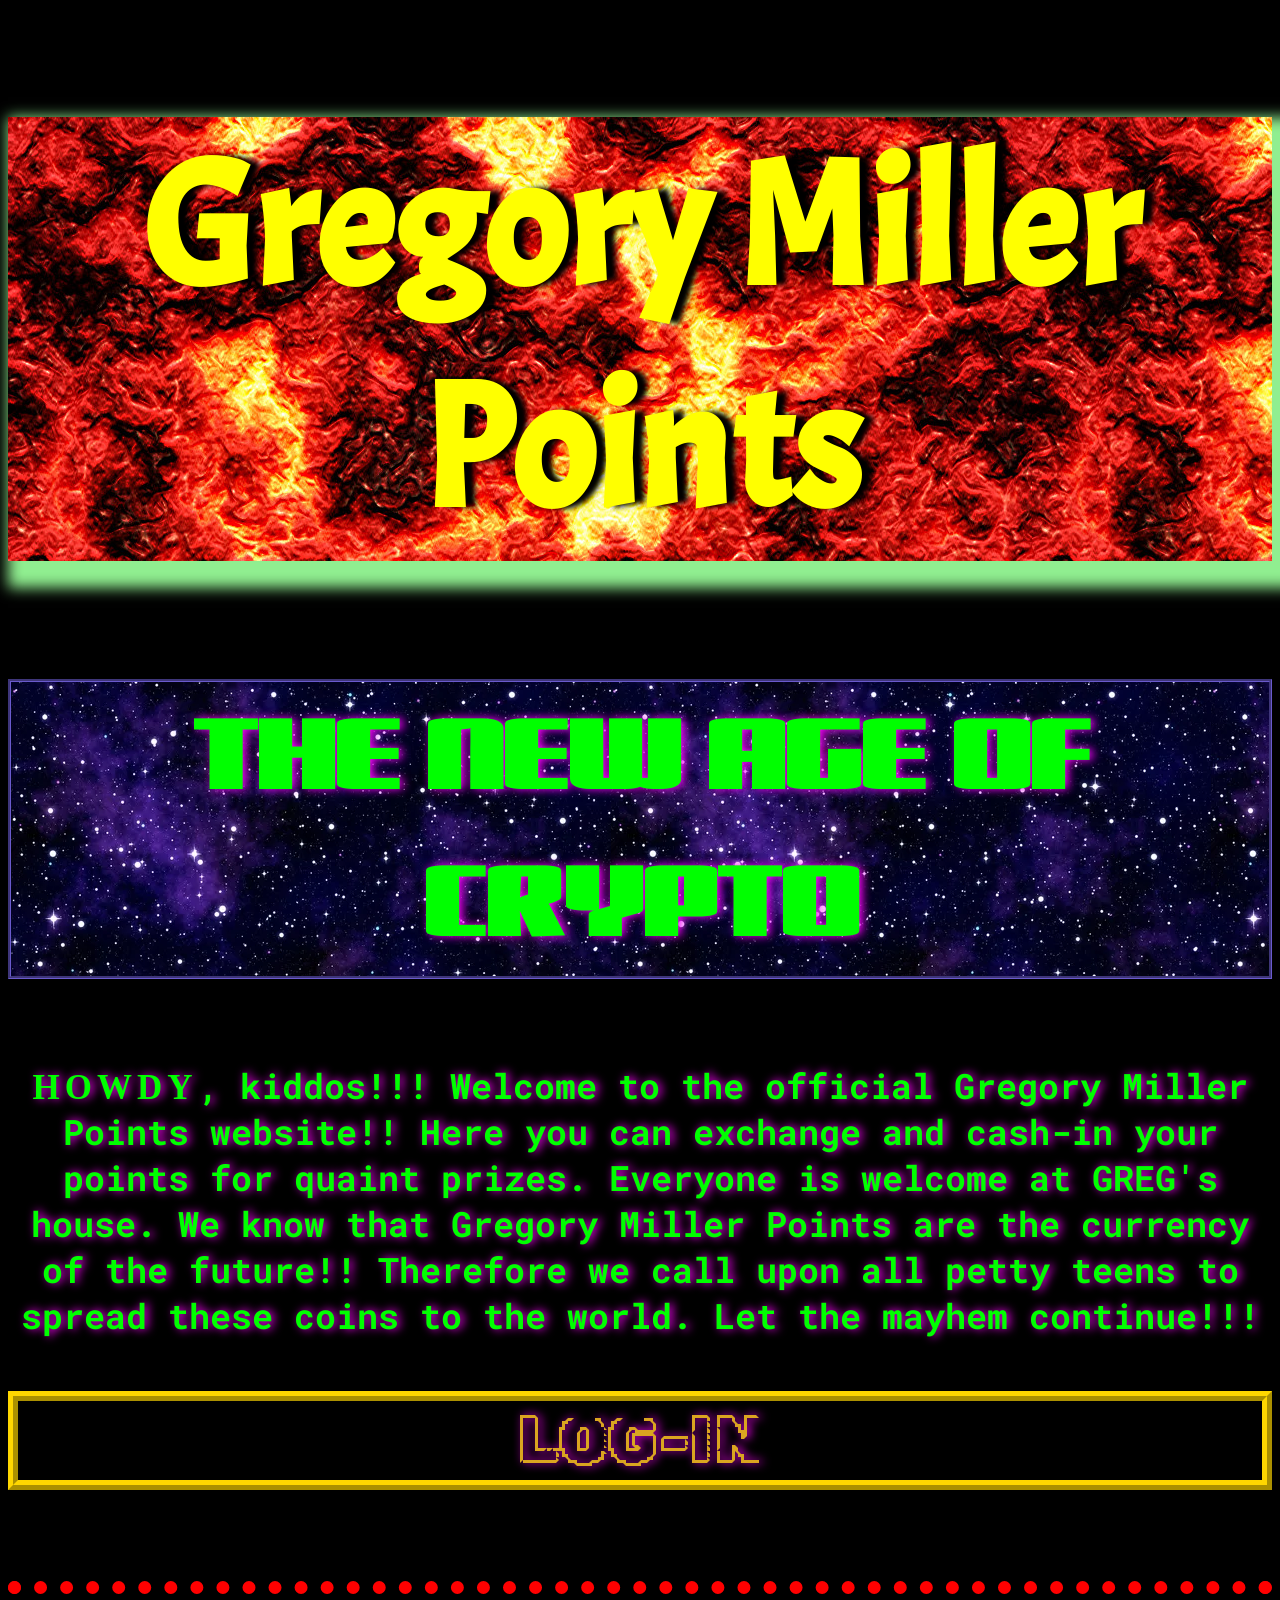
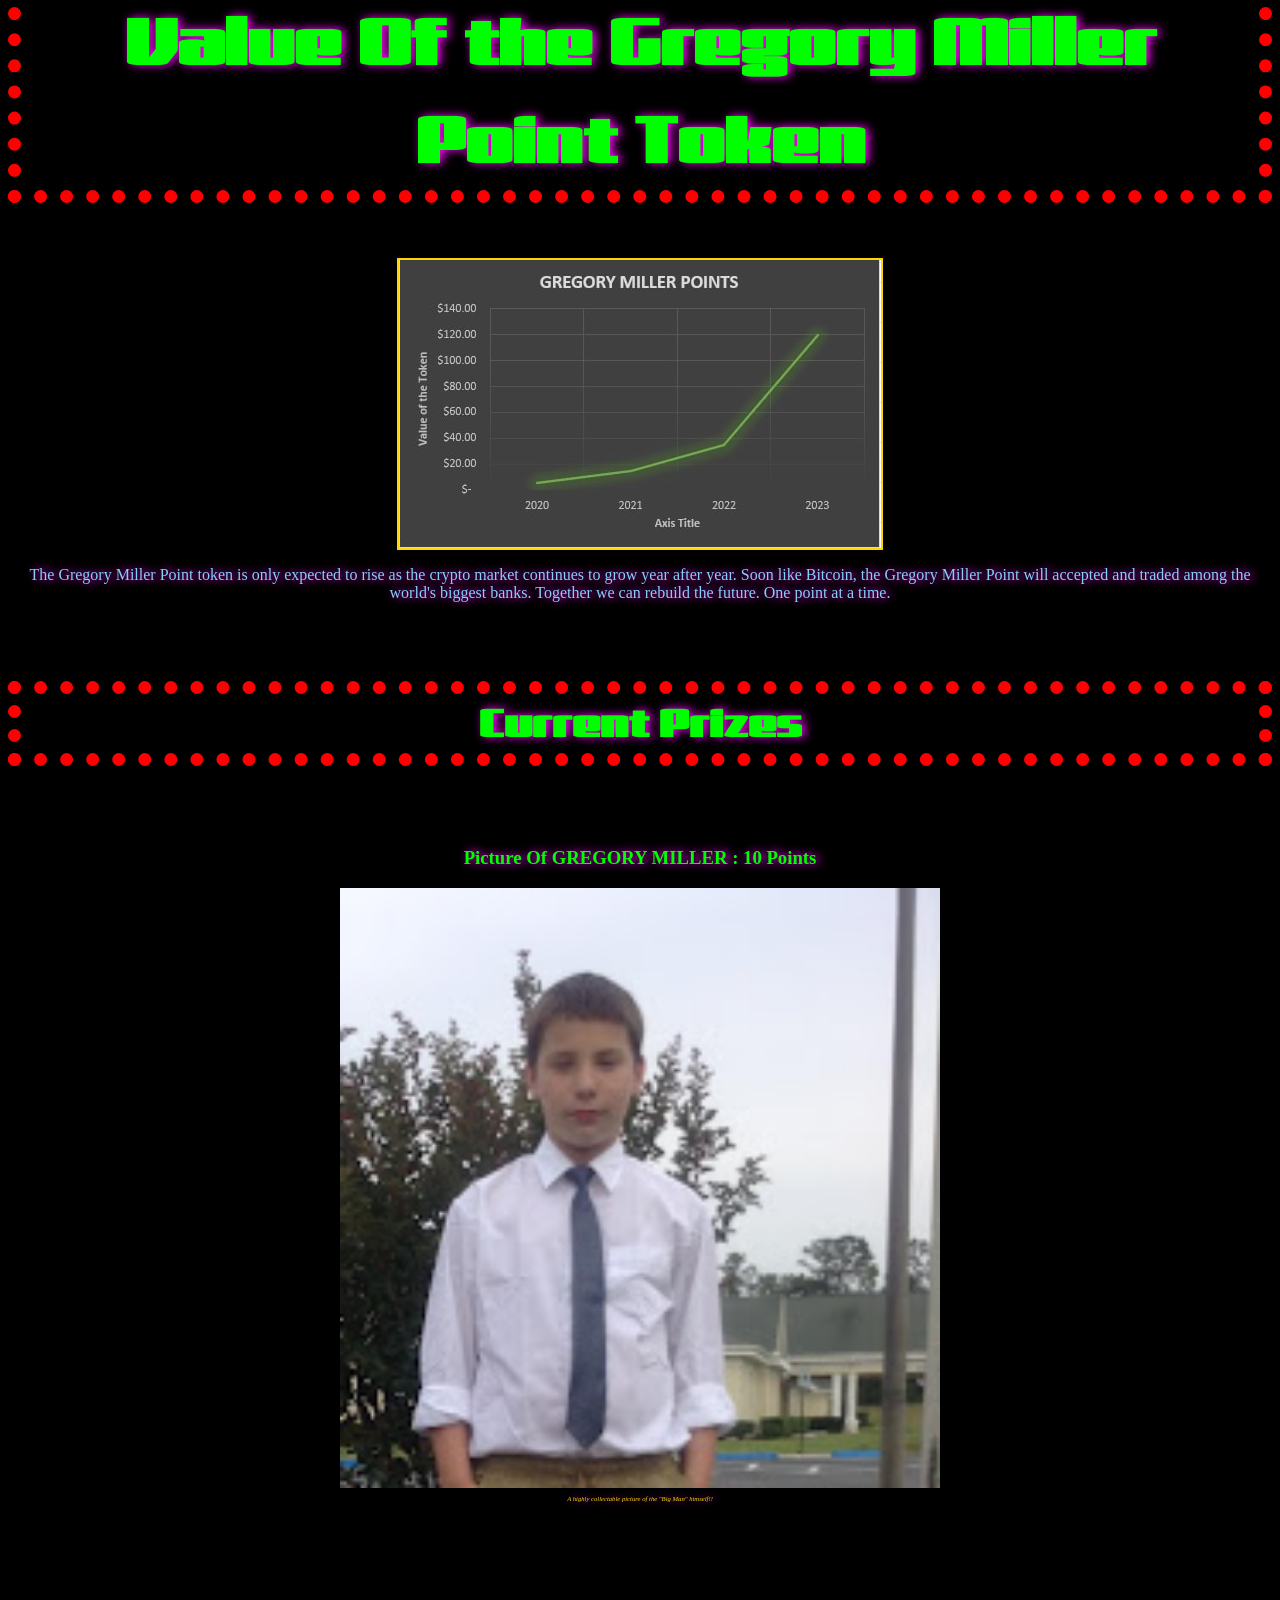
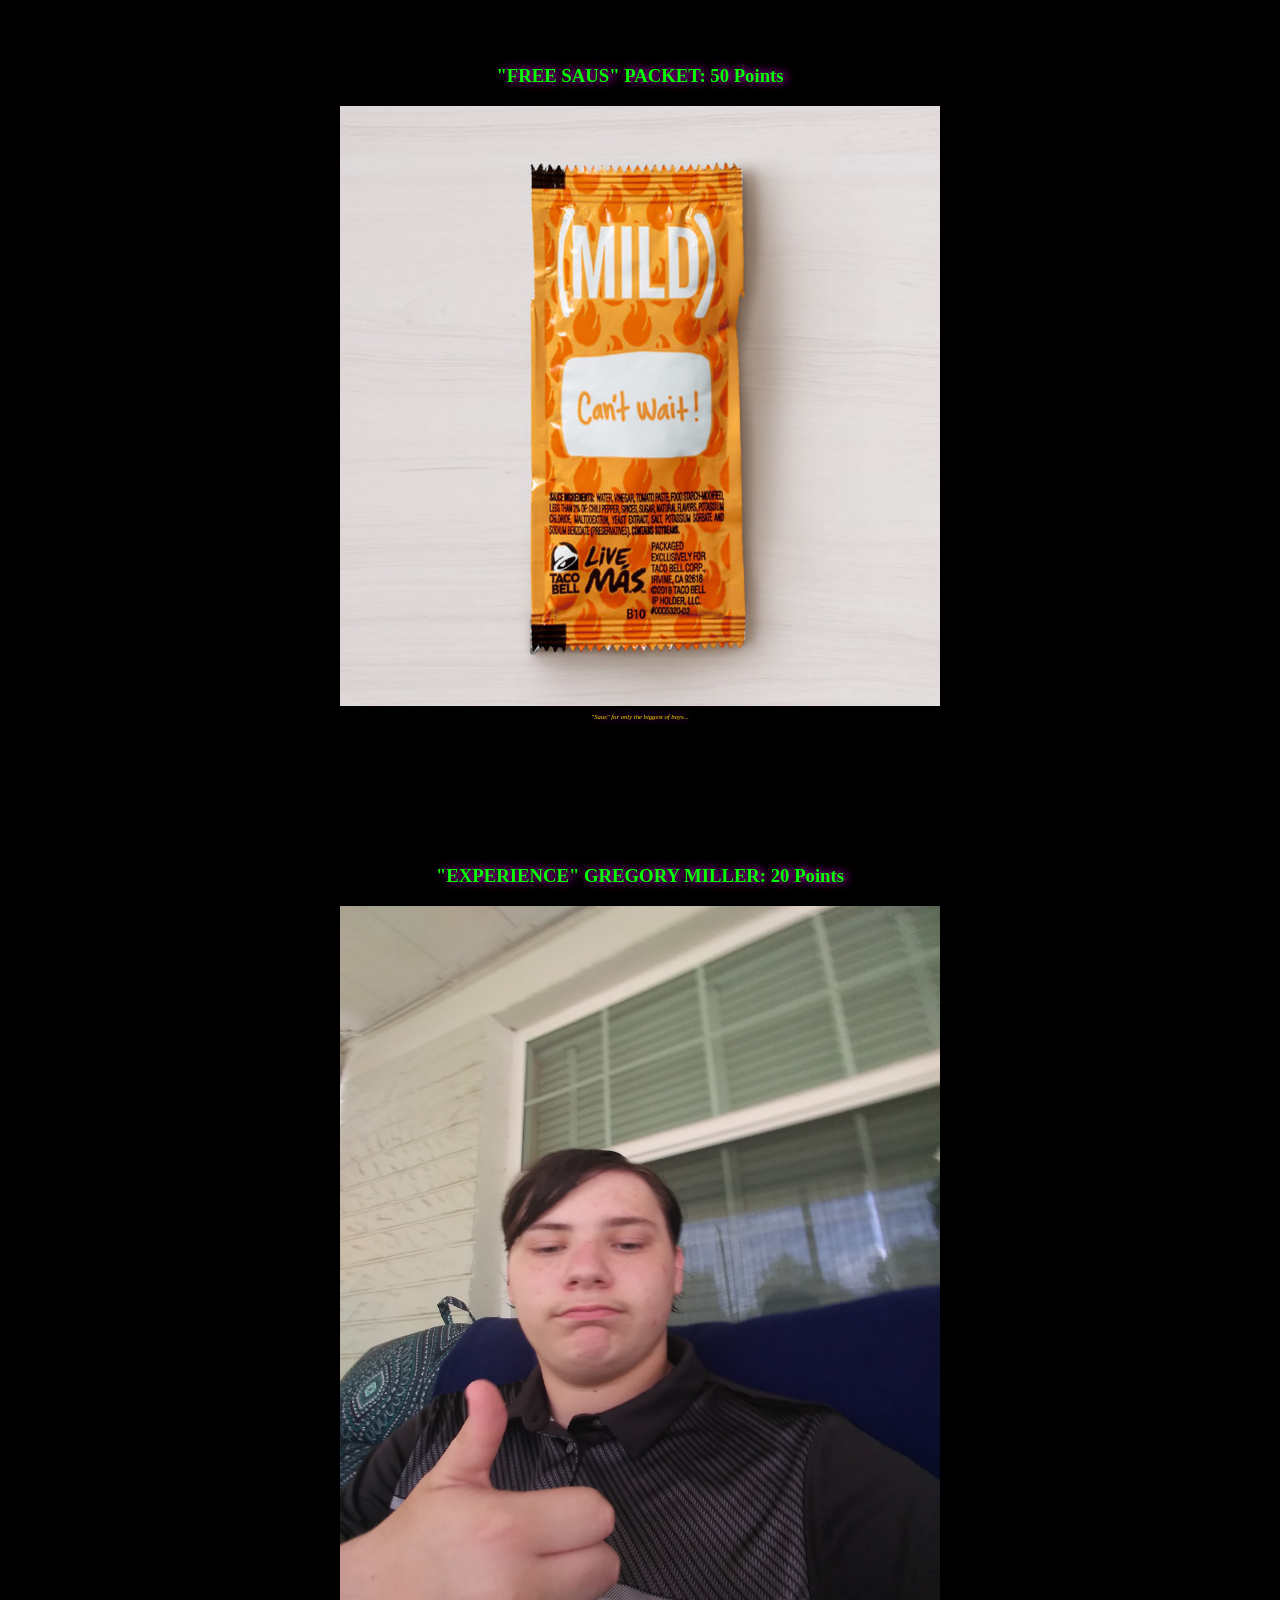
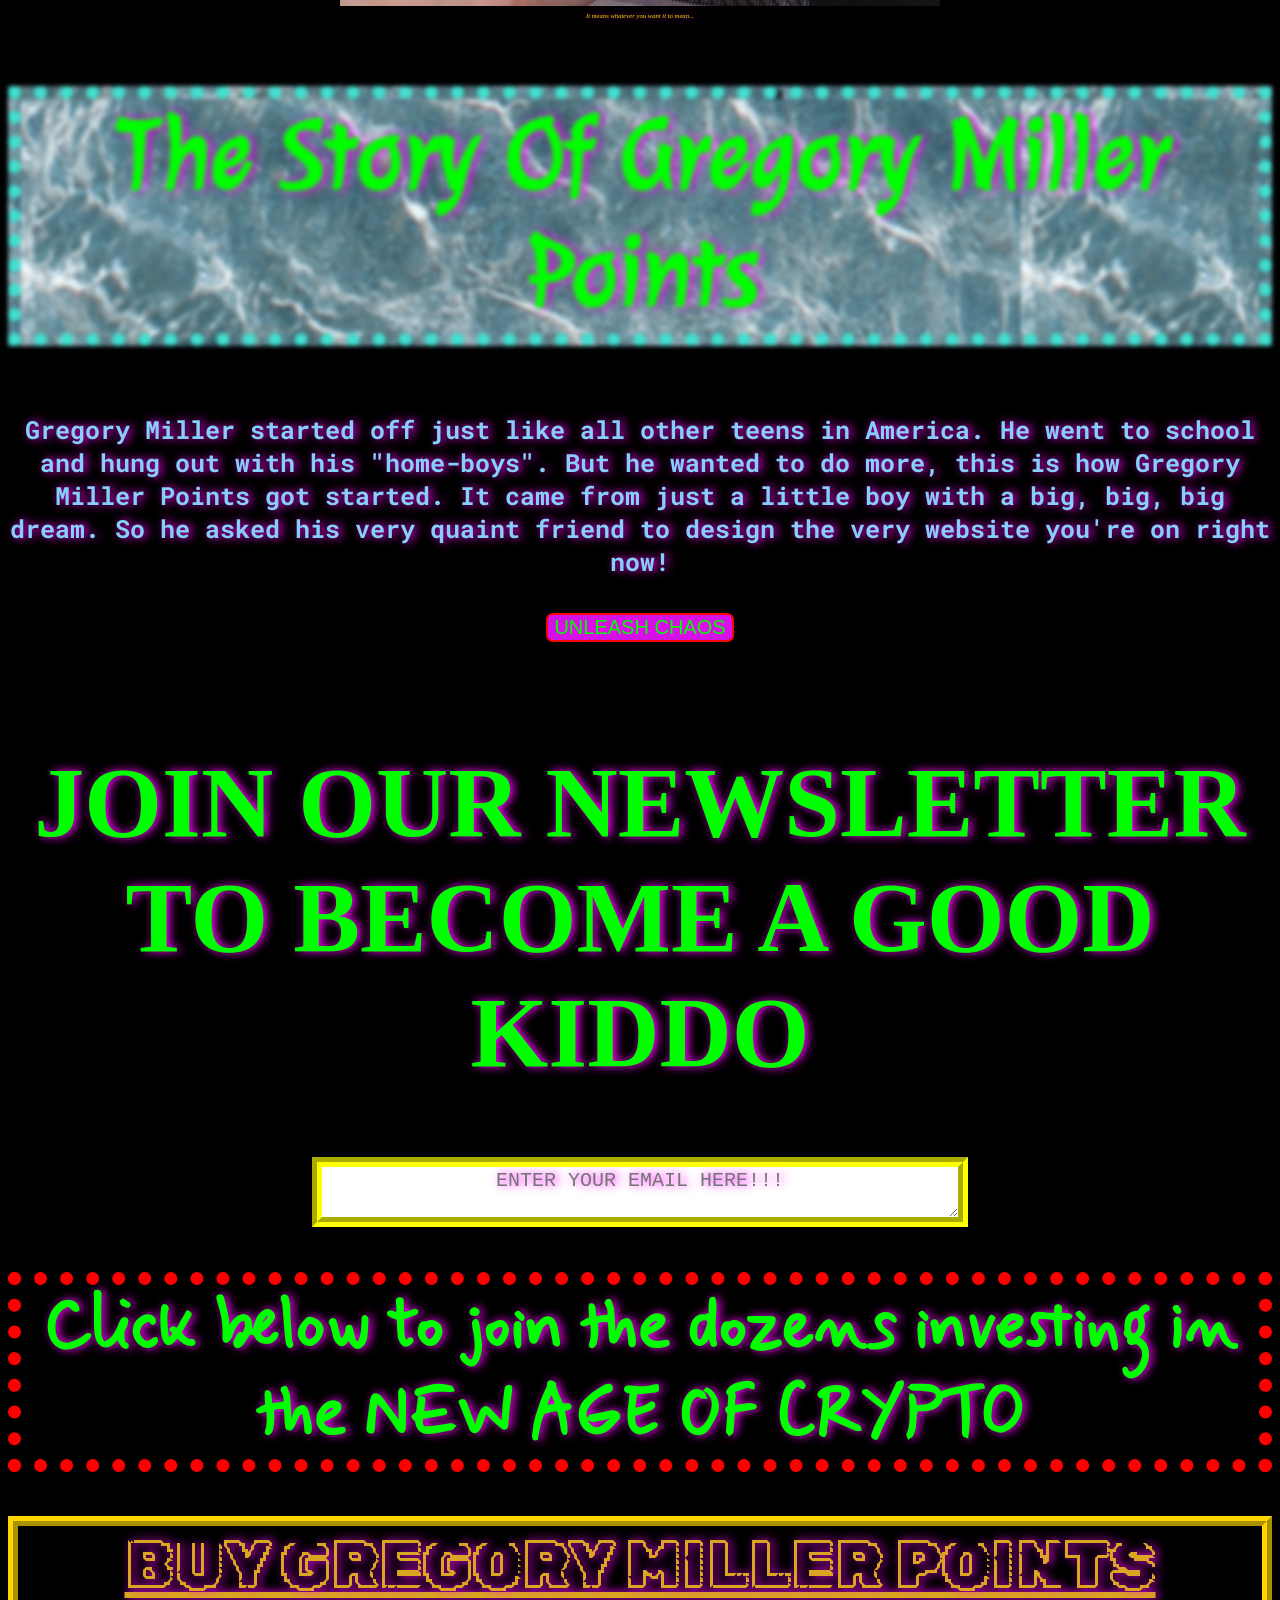
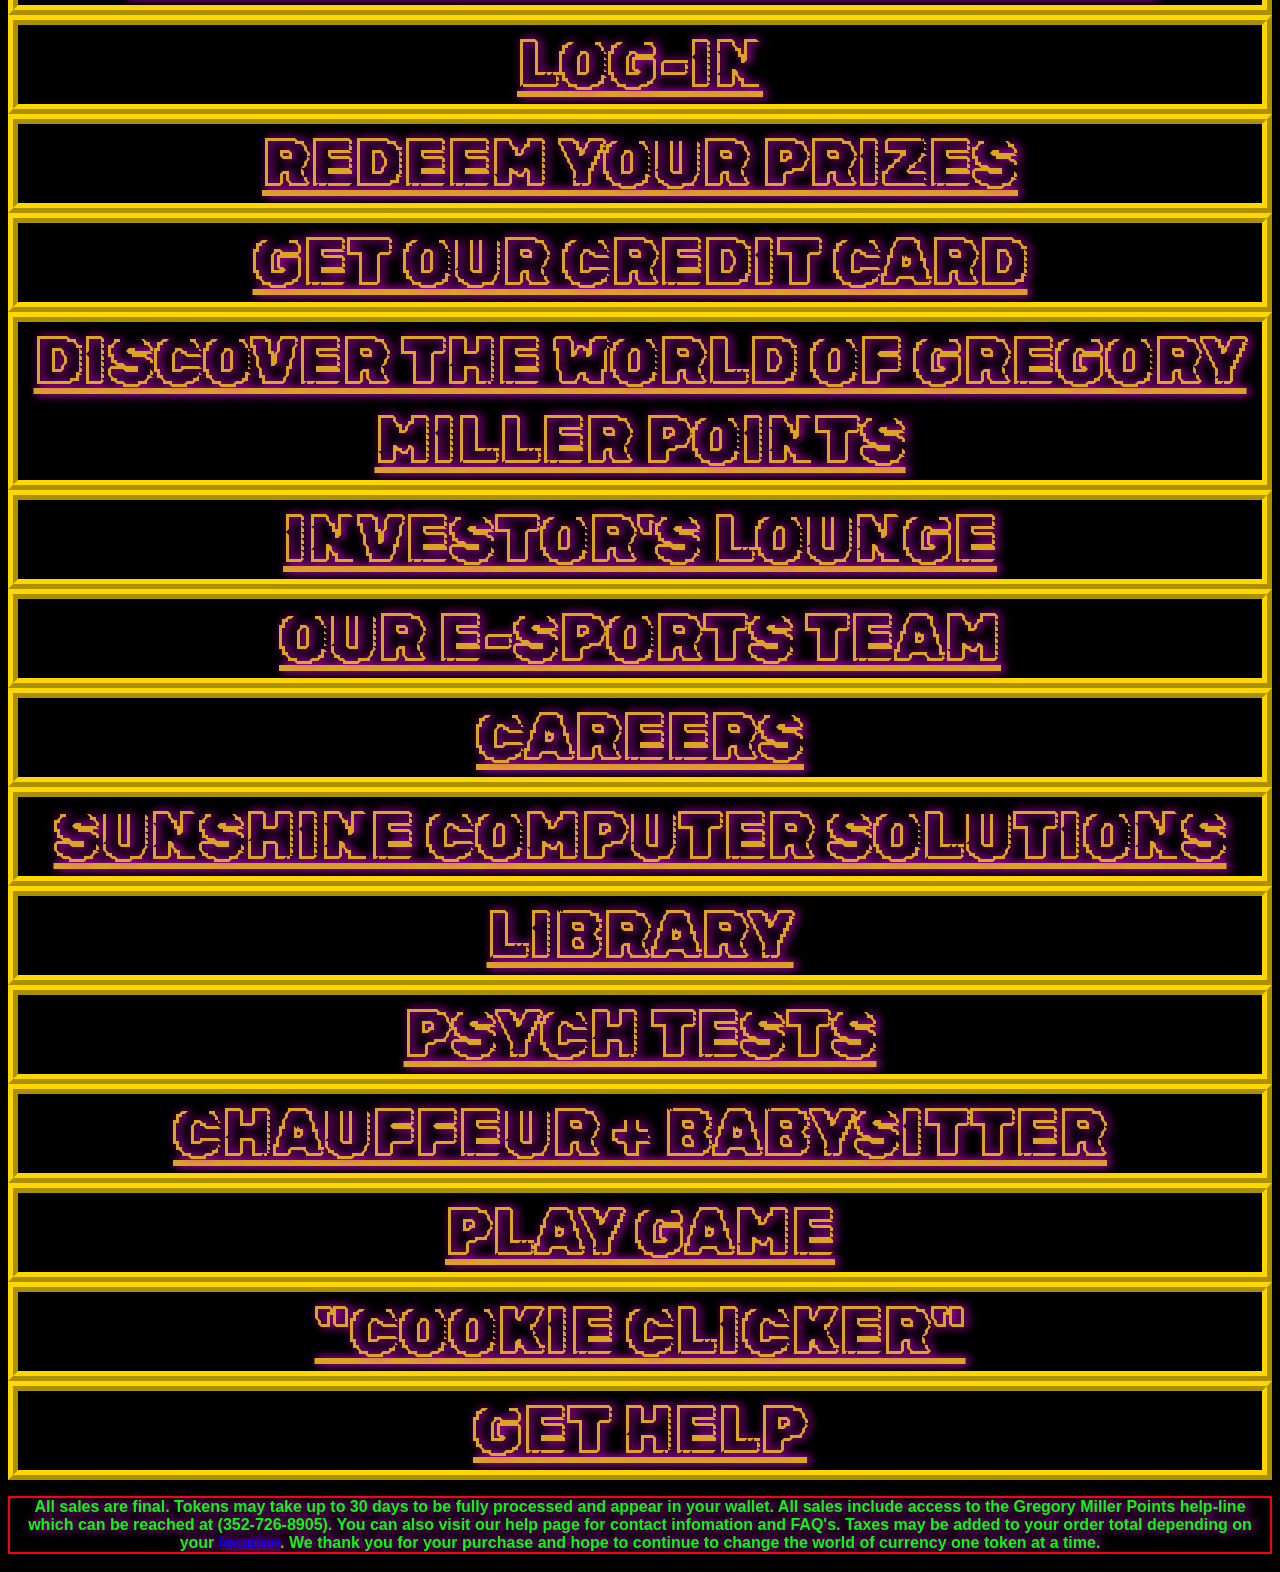
<file: index.html>
<!DOCTYPE html>
 <html lang="en">
 <head>
    <!-- Greg was NOT here 11:42 AM April 6th 2023 -->
     <meta charset="UTF-8">
     <meta name="viewport" content="width=device-width, initial-scale=1.0">
     <title>Gregory Miller Points</title>
     
     <link rel="stylesheet" href="GREG.css">

    <link href="art_greg.jpg" rel="icon">

     <script src="quaint.js" defer></script>


     <link rel="preconnect" href="https://fonts.googleapis.com">
     <link rel="preconnect" href="https://fonts.gstatic.com" crossorigin>
     <link href="https://fonts.googleapis.com/css2?family=Julee&display=swap" rel="stylesheet">
     
    <script>
        window.addEventListener("load", () => {
            const pic = document.getElementById("pic");
            pic.addEventListener("mouseenter", () => document.body.className = 'gregged');
            pic.addEventListener("mouseleave", () => document.body.className = '');
            
        });
    </script>

    <script>
        function email_onEnter(e) {
            const val = document.getElementById("email").value;
            if (val[val.length - 1] == "\n") {
                alert("Thank You For Joining Our Newsletter.");
                document.getElementById("email").value = "";
            }
        }
    </script>




<!-- Colin Javascript LMAO -->
<script>

type="text/javascript"
const audio = new Audio();
audio.src = "./MLG.mp3";


</script>


<script src="red.js" defer></script>


<script src="tacobell.js" defer></script>

<script>
const groan = new Audio();
groan.src = "./Greg-Groan.mp3";

</script>

<script>

function mayhem(){
    setTimeout(showPopup, 1_000);
setTimeout(showPopup, 10_000);

let popup; // global variable for state management
function showPopup() { // call twice to remove popup
    // if the popup already exists, remove it
    if (popup) {
        popup.parentNode.removeChild(popup);
        popup = undefined;
        return;
    }

    // create image popup
    popup = document.createElement("img");
    popup.src = "LetTheMayhemContinue.png";
    var boom = new Audio('VineBoom.mp3');
    boom.play();
    Object.assign(popup.style, {
        zIndex: 10000,
        position: "fixed",
        top: "50%",
        left: "50%",
        width: "100vh",
        transform: "translate(-50%,-50%)",

    });

    document.body.appendChild(popup);

}

}


</script>

 </head>
 <body>

<h1 id="intro">Gregory Miller Points</h1>

<h2 id="age">THE NEW AGE OF CRYPTO</h2>


<h3 id="sub"><span id="cowboy">HOWDY</span>, kiddos!!! Welcome to the official Gregory Miller Points website!! Here you can exchange and cash-in your points for quaint prizes. Everyone is welcome at GREG's house. We know that
     Gregory Miller Points are the currency of the future!! Therefore we call upon all petty teens to spread these coins to the world.
      <span id="mayhem" onclick="mayhem()";>Let the mayhem continue!!!</span></h3>
<br>

<a href="login.html" class="warp" id="home-login">LOG-IN</a>

<br>

<br>

<h2 id="cash">Value Of the Gregory Miller Point Token</h2>

<div class="center-flex">

<img id="chart"    src="chart.jpg">

</div>

<p id="token_value">The Gregory Miller Point token is only expected to rise as the crypto market continues to grow year after year.
    Soon like Bitcoin, the Gregory Miller Point will accepted and traded among the world's biggest banks. Together we can rebuild the future. One point at a time.
</p>

<br>

<br>





<!-- PRIZES FOR KIDDOS -->

<h1 id="prize_header">Current Prizes</h1>   

<br>

<br>

<h3 class="prizes">Picture Of GREGORY MILLER : 10 Points</h3>

<div class="center-flex">
    <img id="pic" src="GREG.jpg" >
</div>

<p class="des">A highly collectable picture of the "Big Man" himself!!</p>

<a id="website" href="https://arbys.com"></a>

<br>

<h3 class="prizes">"FREE SAUS" PACKET: 50 Points</h3>

<div class="center-flex">
    <img id="saus" src="sausForLittleBoys.jpg"  
    onmouseover="bong();">
<audio id="megabong"src="taco.mp3"></audio>
</div>

<p class="des">"Saus" for only the biggest of boys...</p>

<a id="website" href="https://www.nestle.com/"></a>

<h3 class="prizes">"EXPERIENCE" GREGORY MILLER: 20 Points</h3>

<img id="fancyGreg" src="gregXP.jpg" onclick="groan.play();">

<p class="des">It means whatever you want it to mean...</p>


<h1 id="s_header">The Story Of Gregory Miller Points</h1>

<h1 id="story">Gregory Miller started off just like all other teens in America. He went to school and hung out with his "home-boys". But he wanted to do more,
     this is how Gregory Miller Points got started. It came from just a little boy with a big, big, big dream. So he asked his very quaint friend to design
     the very website you're on right now!
</h1>

<br>

<button class="center_flex" id="chaos"  onclick="audio.play();"   >UNLEASH CHAOS</button>


<br>

<br>

<h1 id="news">JOIN OUR NEWSLETTER TO BECOME A GOOD KIDDO</h1>

<textarea id="email"  placeholder="ENTER YOUR EMAIL HERE!!!" oninput="email_onEnter()"></textarea>

<h1 id="ready">Click below to join the dozens investing in the NEW AGE OF CRYPTO</h1>

<a href="buy.html" class="warp">BUY GREGORY MILLER POINTS</a>

<a href="login.html" class="warp">LOG-IN</a>

<a href="redeem.html" class="warp">REDEEM YOUR PRIZES</a>

<a href="creditCard.html" class="warp">GET OUR CREDIT CARD</a>

<a href="config.html" class="warp">DISCOVER THE WORLD OF GREGORY MILLER POINTS</a>

<a href="hangout.html" class="warp">INVESTOR'S LOUNGE</a>

<a href="https://NebulaEsports.github.io/" class="warp">OUR E-SPORTS TEAM</a>

<a href="jobs.html" class="warp">CAREERS</a>

<a href="https://SunshineComputer.github.io/" class="warp">SUNSHINE COMPUTER SOLUTIONS</a>

<a href="docx.html" class="warp">LIBRARY</a>

<a href="psy.html" class="warp">PSYCH TESTS</a>

<a href="babysitter.html" class="warp">CHAUFFEUR + BABYSITTER</a>

<a href="play.html" class="warp">PLAY GAME</a>

<a href="clicker.html" class="warp">"COOKIE CLICKER"</a>
    
<a class="warp" href="help.html">GET HELP</a>

<p id="terms">All sales are final. Tokens may take up to 30 days to be fully processed and appear in your wallet. All sales include access
    to the Gregory Miller Points help-line which can be reached at (352-726-8905). You can also visit our help page for 
    contact infomation and FAQ's. Taxes may be added to your order total depending 
on your <span id="lith"><a href="lith.html">location</a></span>. We thank you for your purchase and hope to continue to change the world of currency one token at a time. </p>




 </body>
 </html>
</file>
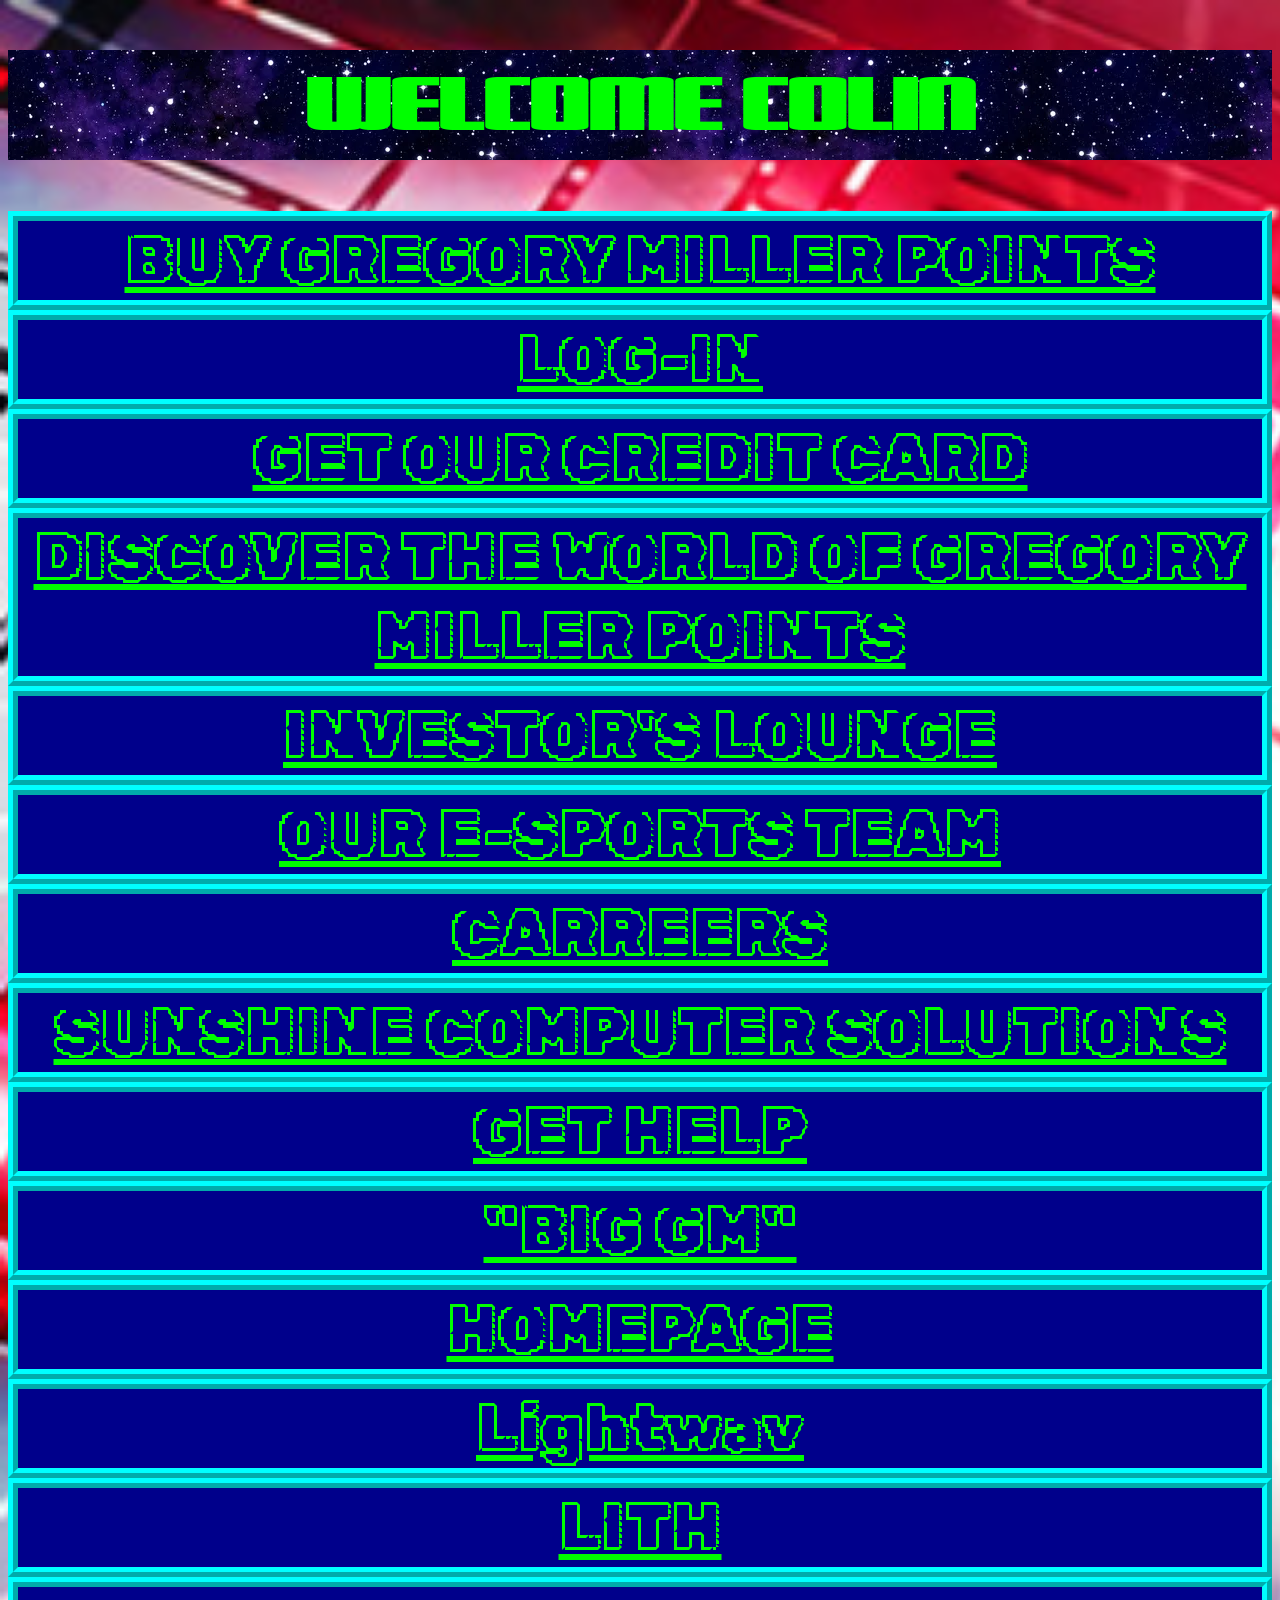
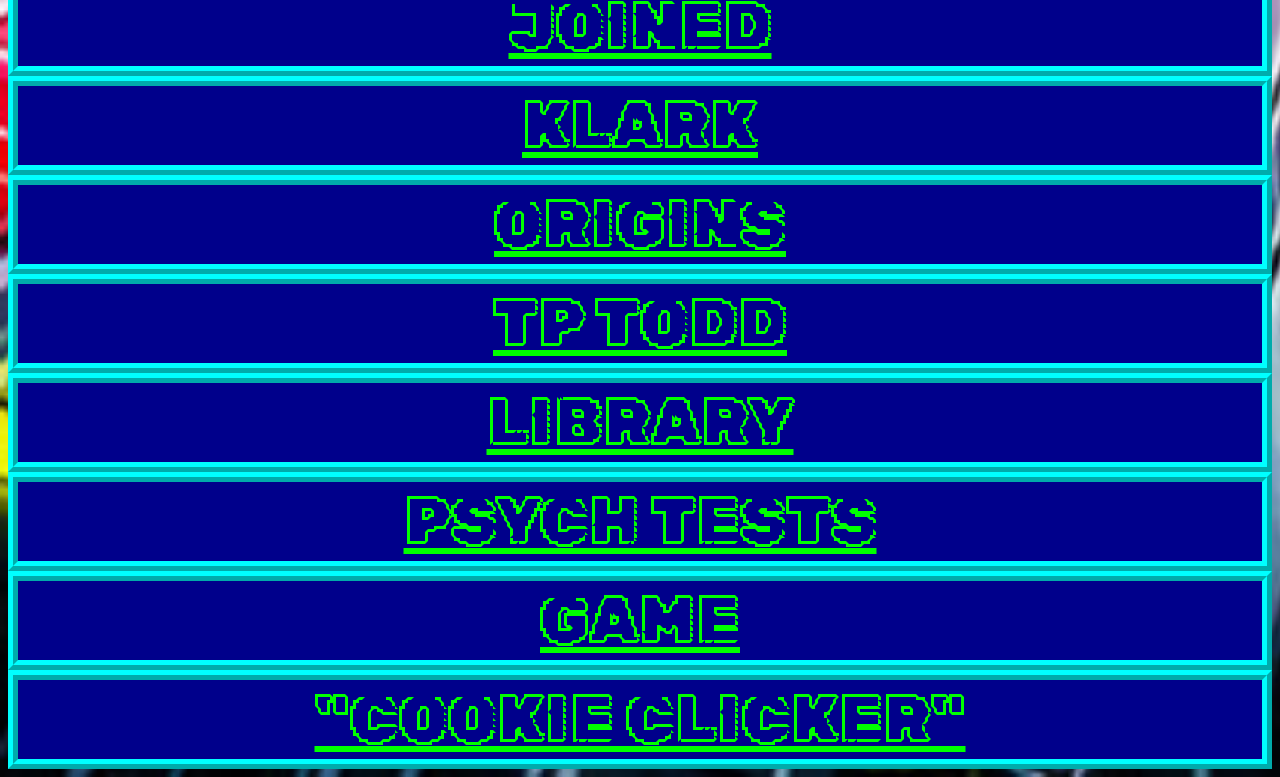
<file: admin.html>
<!DOCTYPE html>

<html>

<head>

<link href="admin.css" rel="stylesheet">

<title>ADMIN</title>

<script>

document.addEventListener('click', function() {
  var audio = new Audio('Running in the 90s Piano.mp3');
  audio.play();
}, { once: true });



</script>


</head>

<body>

<h1 id="welcome">WELCOME COLIN</h1>

<a href="buy.html" class="warp">BUY GREGORY MILLER POINTS</a>

<a href="login.html" class="warp">LOG-IN</a>

<a href="creditCard.html" class="warp">GET OUR CREDIT CARD</a>

<a href="config.html" class="warp">DISCOVER THE WORLD OF GREGORY MILLER POINTS</a>

<a href="hangout.html" class="warp">INVESTOR'S LOUNGE</a>

<a href="https://NebulaEsports.github.io/" class="warp">OUR E-SPORTS TEAM</a>

<a href="jobs.html" class="warp">CARREERS</a>

<a href="https://SunshineComputer.github.io/" class="warp">SUNSHINE COMPUTER SOLUTIONS</a>
    
<a class="warp" href="help.html">GET HELP</a>

<a class="warp" href="BIG-GM.html">"BIG GM"</a>

<a class="warp" href="index.html">HOMEPAGE</a>

<a class="warp" href="lightwav.html">Lightwav</a>

<a class="warp" href="lith.html">LITH</a>

<a class="warp" href="joined.html">JOINED</a>

<a class="warp" href="klark.html">KLARK</a>

<a class="warp" href="origins.html">ORIGINS</a>

<a class="warp" href="TPTODD.html">TP TODD</a>

<a class="warp" href="docx.html">LIBRARY</a>

<a class="warp" href="psy.html">PSYCH TESTS</a>

<a class="warp" href="play.html">GAME</a>

<a class="warp" href="clicker.html">"COOKIE CLICKER"</a>











 
</body>    
</html>
</file>
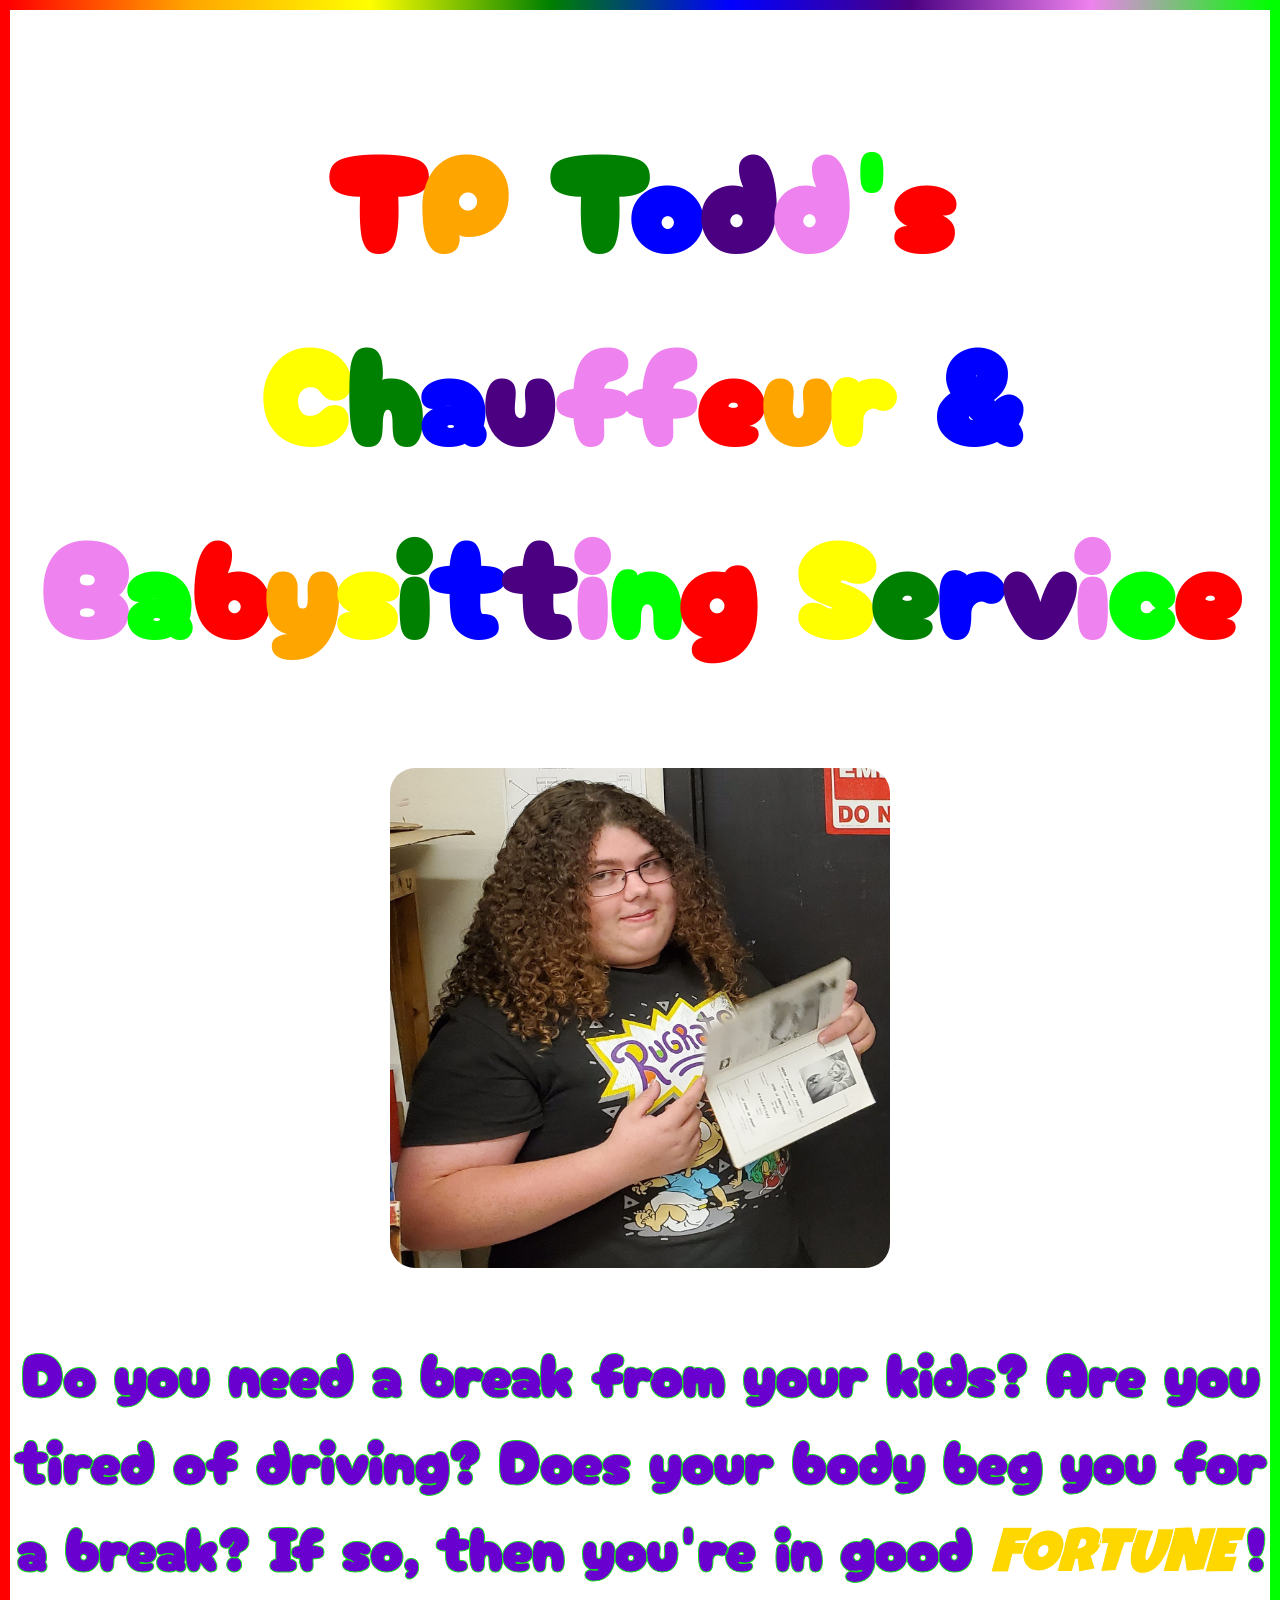
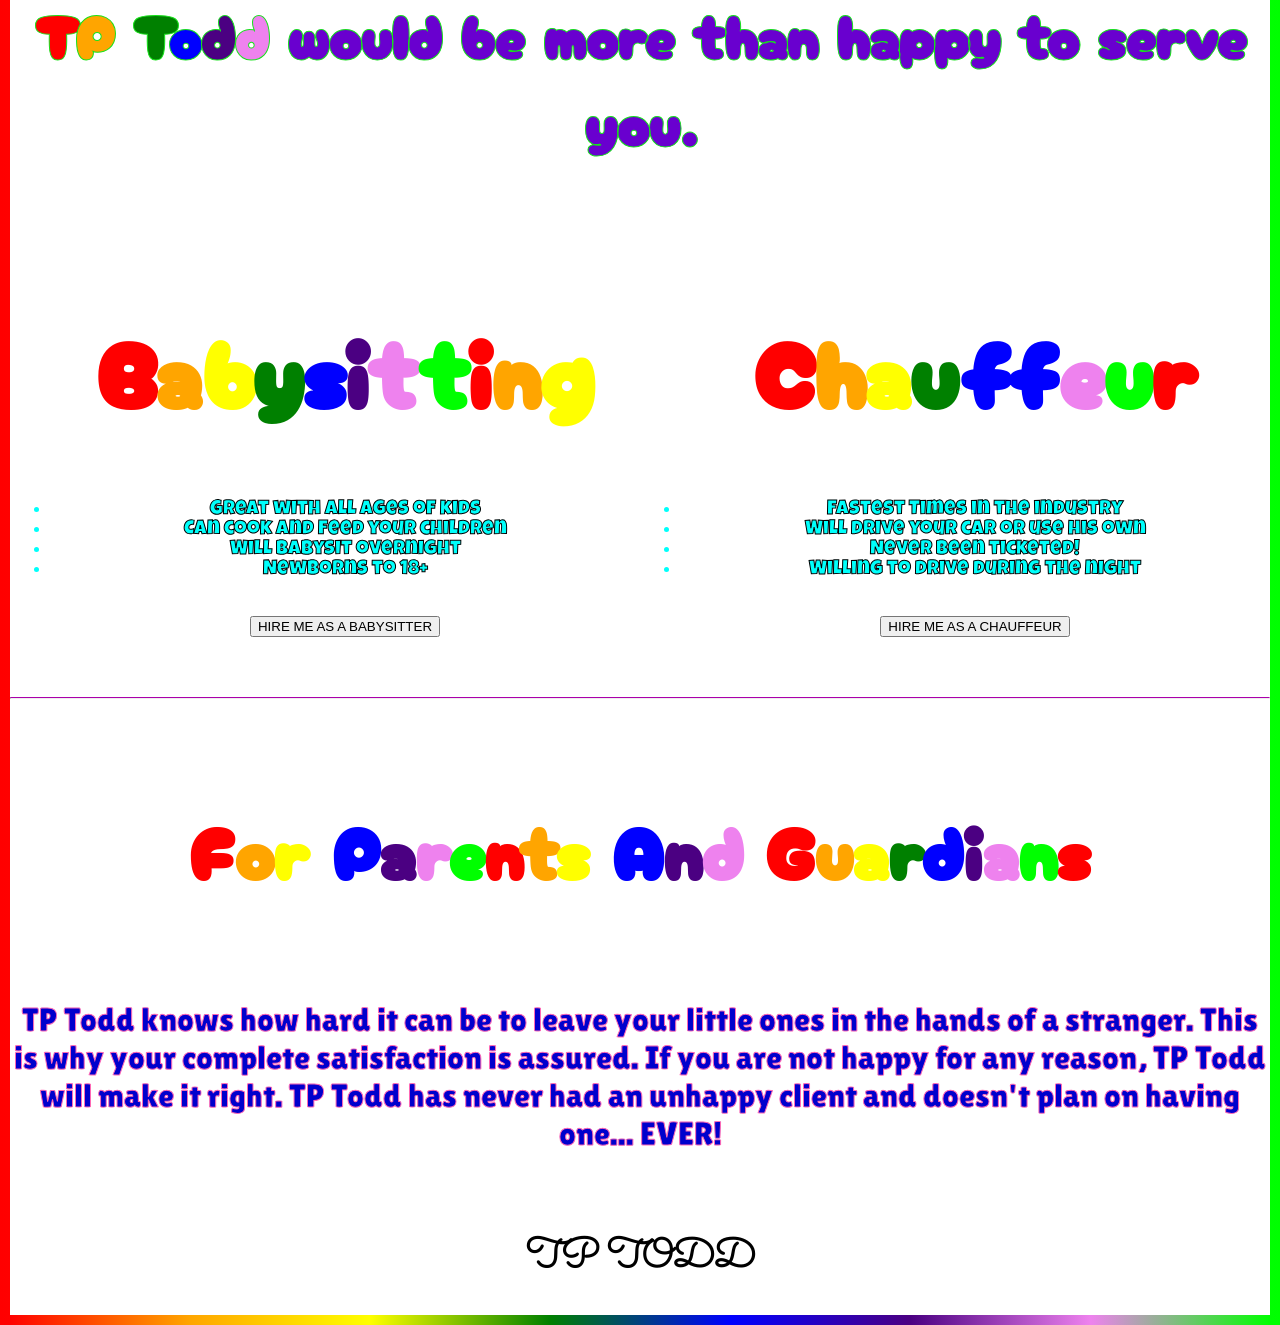
<file: babysitter.html>
<!DOCTYPE html>
<html lang="en">

<head>
    <!-- How to spell : chauffeur -->
    <meta charset="UTF-8">
    <title>TP TODD SERVICES</title>

    <link href="TpIcon.jpg" rel="icon">

    <link href="TODDstyle.css" rel="stylesheet">

    <script src="TPjava.js" defer></script>

    <style>
        .rainbow {
            display: inline-block;
        }

        #warpToGreg{
            text-decoration: none;
        }
    </style>



</head>

<body>

    <div id="page-border">

        <!-- SORRY -->
        <div id="stickyCUM" style="position: sticky;">

            <a href="index.html" id="warpToGreg">
            <h1 id="mainHeader">TP Todd's Chauffeur & Babysitting Service</h1>
        </a>
            <img src="TpIcon.jpg" id="topPIC" class="picture">

        </div>

        <h3 id="overview">Do you need a break from your kids? Are you tired of driving?
            Does your body beg you for a break? If so, then you're in good <span id="fortune" onclick="kiddos()"
                ;>FORTUNE </span>!
            <span id="makeTp">TP Todd</span> would be more than happy to serve you.
        </h3>

        <div class="container">
            <ul class="list">
                <h1 class="list-title" id="list1">Babysitting</h1>
                <li class="items">Great with all ages of kids</li>
                <li class="items">Can cook and feed your children</li>
                <li class="items">Will babysit overnight</li>
                <li class="items">Newborns to 18+</li>
                <br>
                <br>
                <button class="buttonCLASS" onclick="babyHire()";>HIRE ME AS A BABYSITTER</button>
            </ul>
            <ul class="list">
                <h1 class="list-title" id="list2">Chauffeur</h1>
                <li class="items">Fastest Times in the industry</li>
                <li class="items">Will drive your car or use his own</li>
                <li class="items">Never been ticketed!</li>
                <li class="items">Willing to drive during the night</li>
                <br>
                <br>
                <button class="buttonCLASS" onclick="driverHire()";>HIRE ME AS A CHAUFFEUR</button>
            </ul>
        </div>

        <!-- DIVIDE THE AREAS -->

        <br>
        <br>

        <hr id="bar">

        <h4 id="forParents">For Parents And Guardians</h4>

        <p id="assured">TP Todd knows how hard it can be to leave your little ones in the hands of a stranger.
            This is why your complete satisfaction is assured. If you are not happy for any reason, TP Todd will
            make it right. TP Todd has never had an unhappy client and doesn't plan on having one... EVER!
        </p>

        <br>

        <h1 id="SIGN">TP TODD</h1>


    </div>
</body>

</html>
</file>
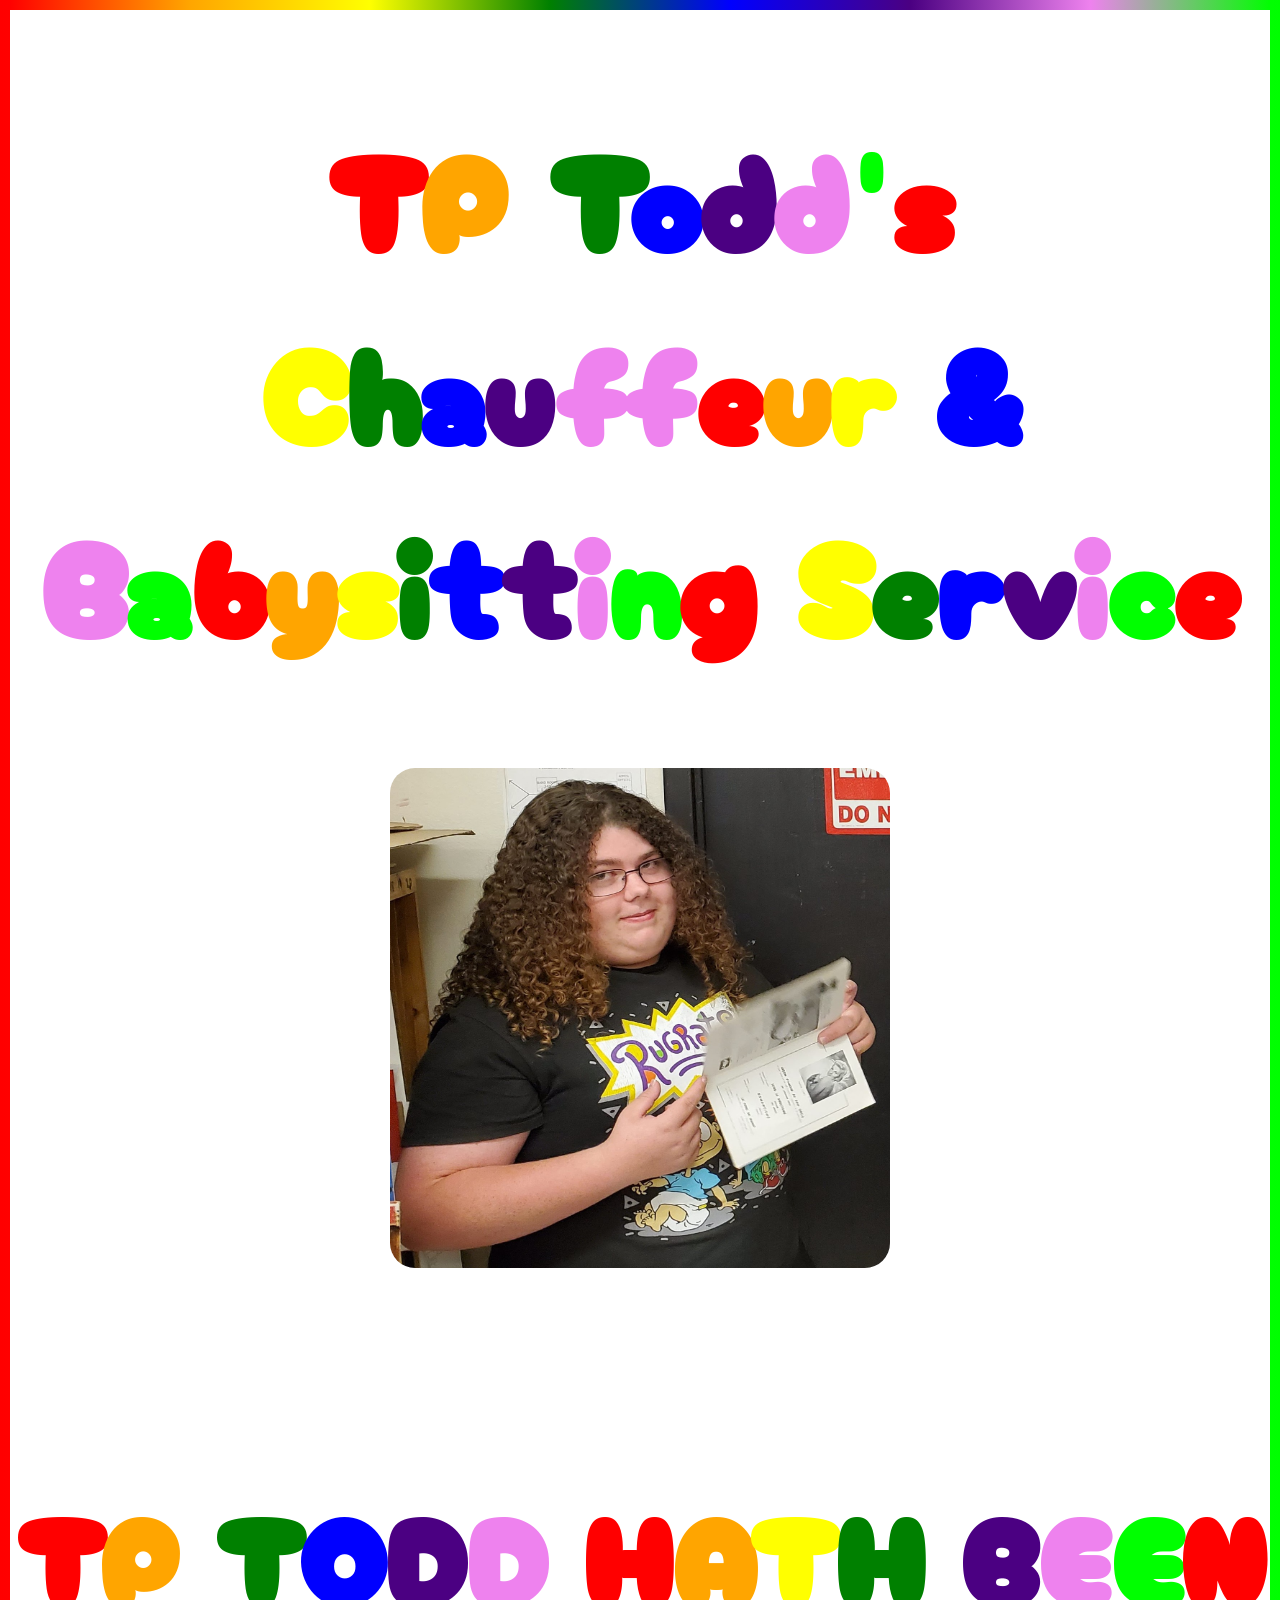
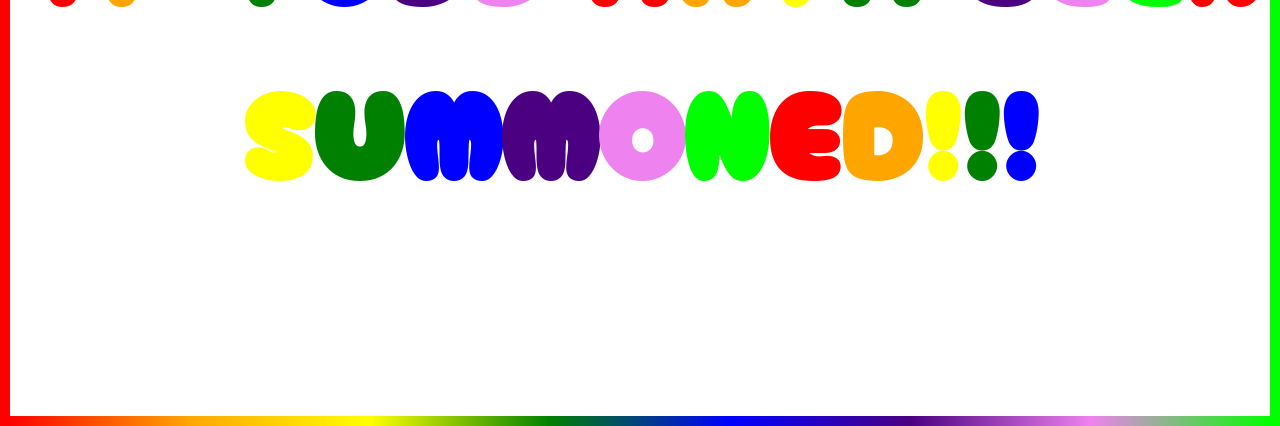
<file: booked.html>
<!DOCTYPE html>
<html lang="en">
<head>
    <meta charset="UTF-8">
    <title>BOOKING CONFIRMED</title>

    <link href="TpIcon.jpg" rel="icon">

    <link href="TODDstyle.css" rel="stylesheet">

    <script src="bookingJS.js" defer></script>

</head>
<body>

    <div id="page-border">

        <!-- SORRY -->
        <div id="stickyCUM" style="position: sticky;">

            <a href="babysitter.html" style="text-decoration: none;">
                <h1 id="tippyTop">TP Todd's Chauffeur & Babysitting Service</h1>
            </a>

            <a href="babysitter.html">
                <img src="TpIcon.jpg" id="topPIC" class="picture">
            </a>
    
    <h5 id="onItNull">TP TODD HATH BEEN SUMMONED!!!</h5>

    
</body>
</html>
</file>
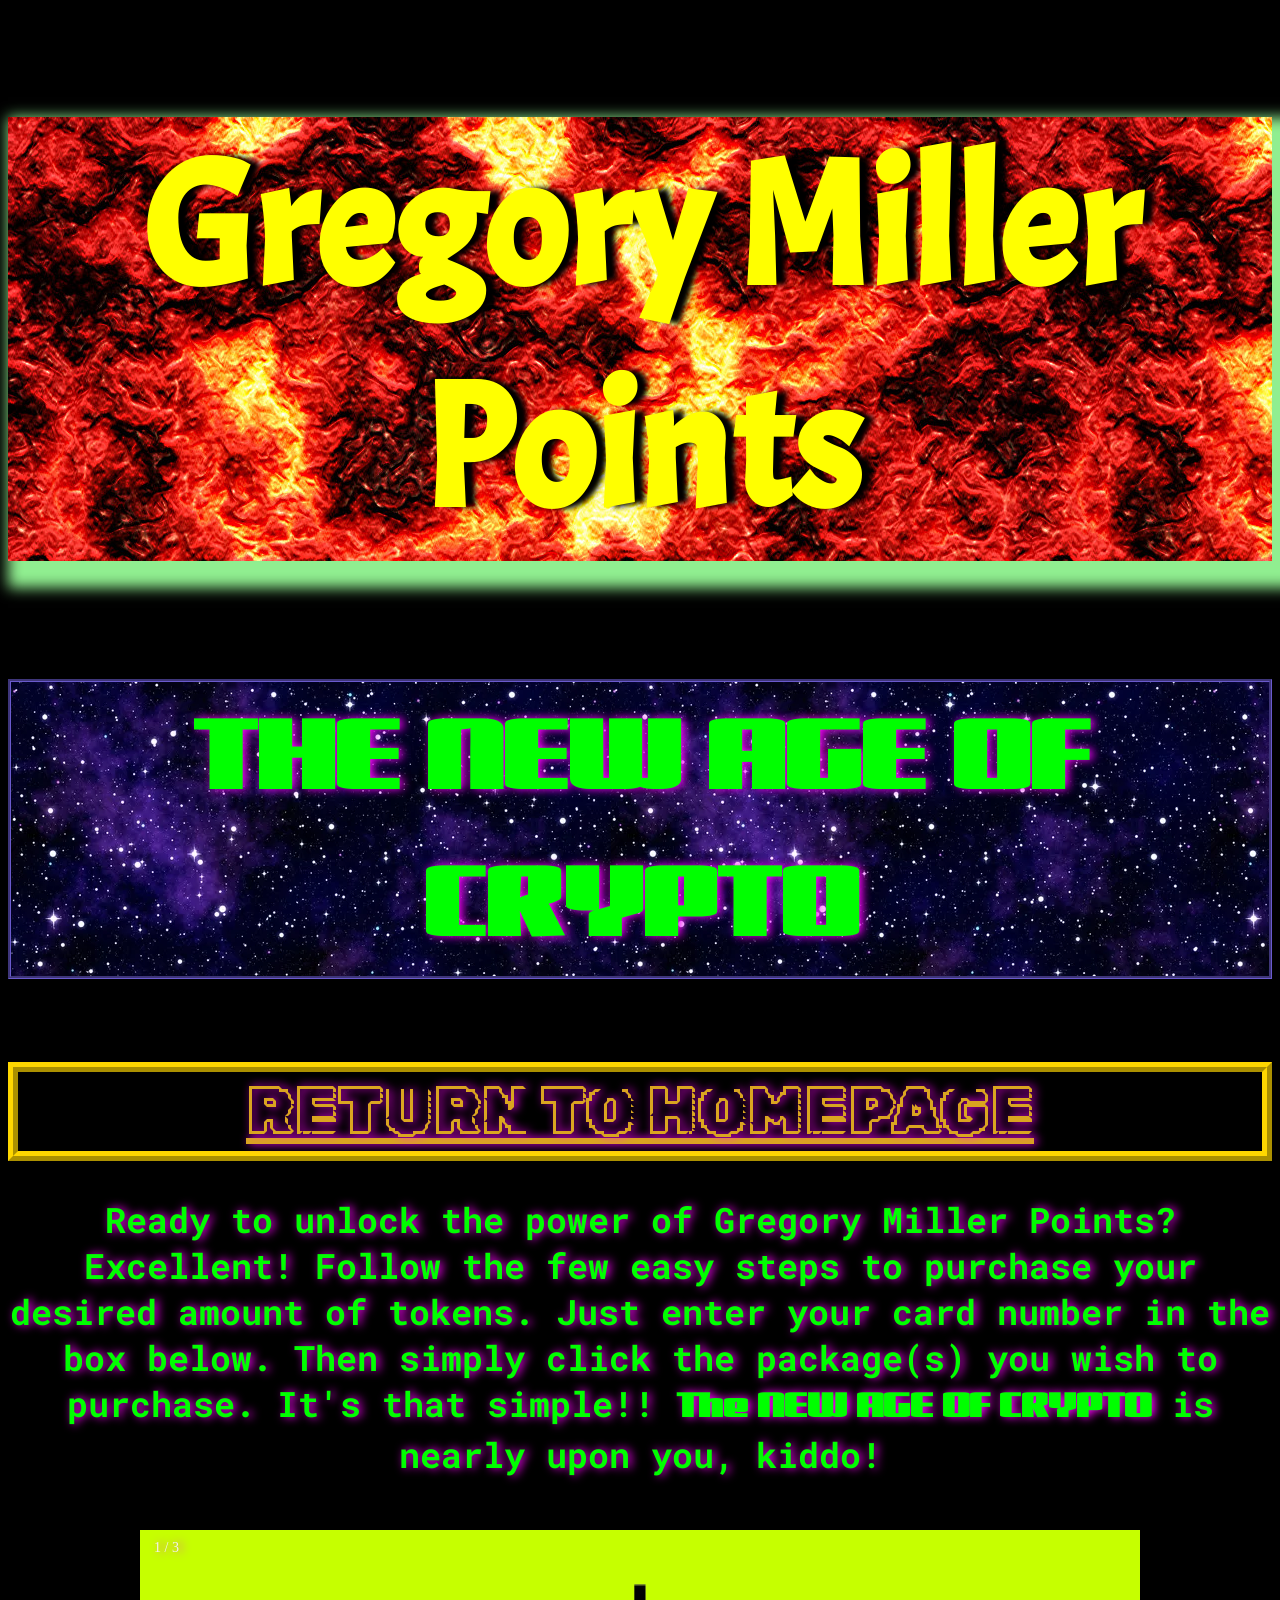
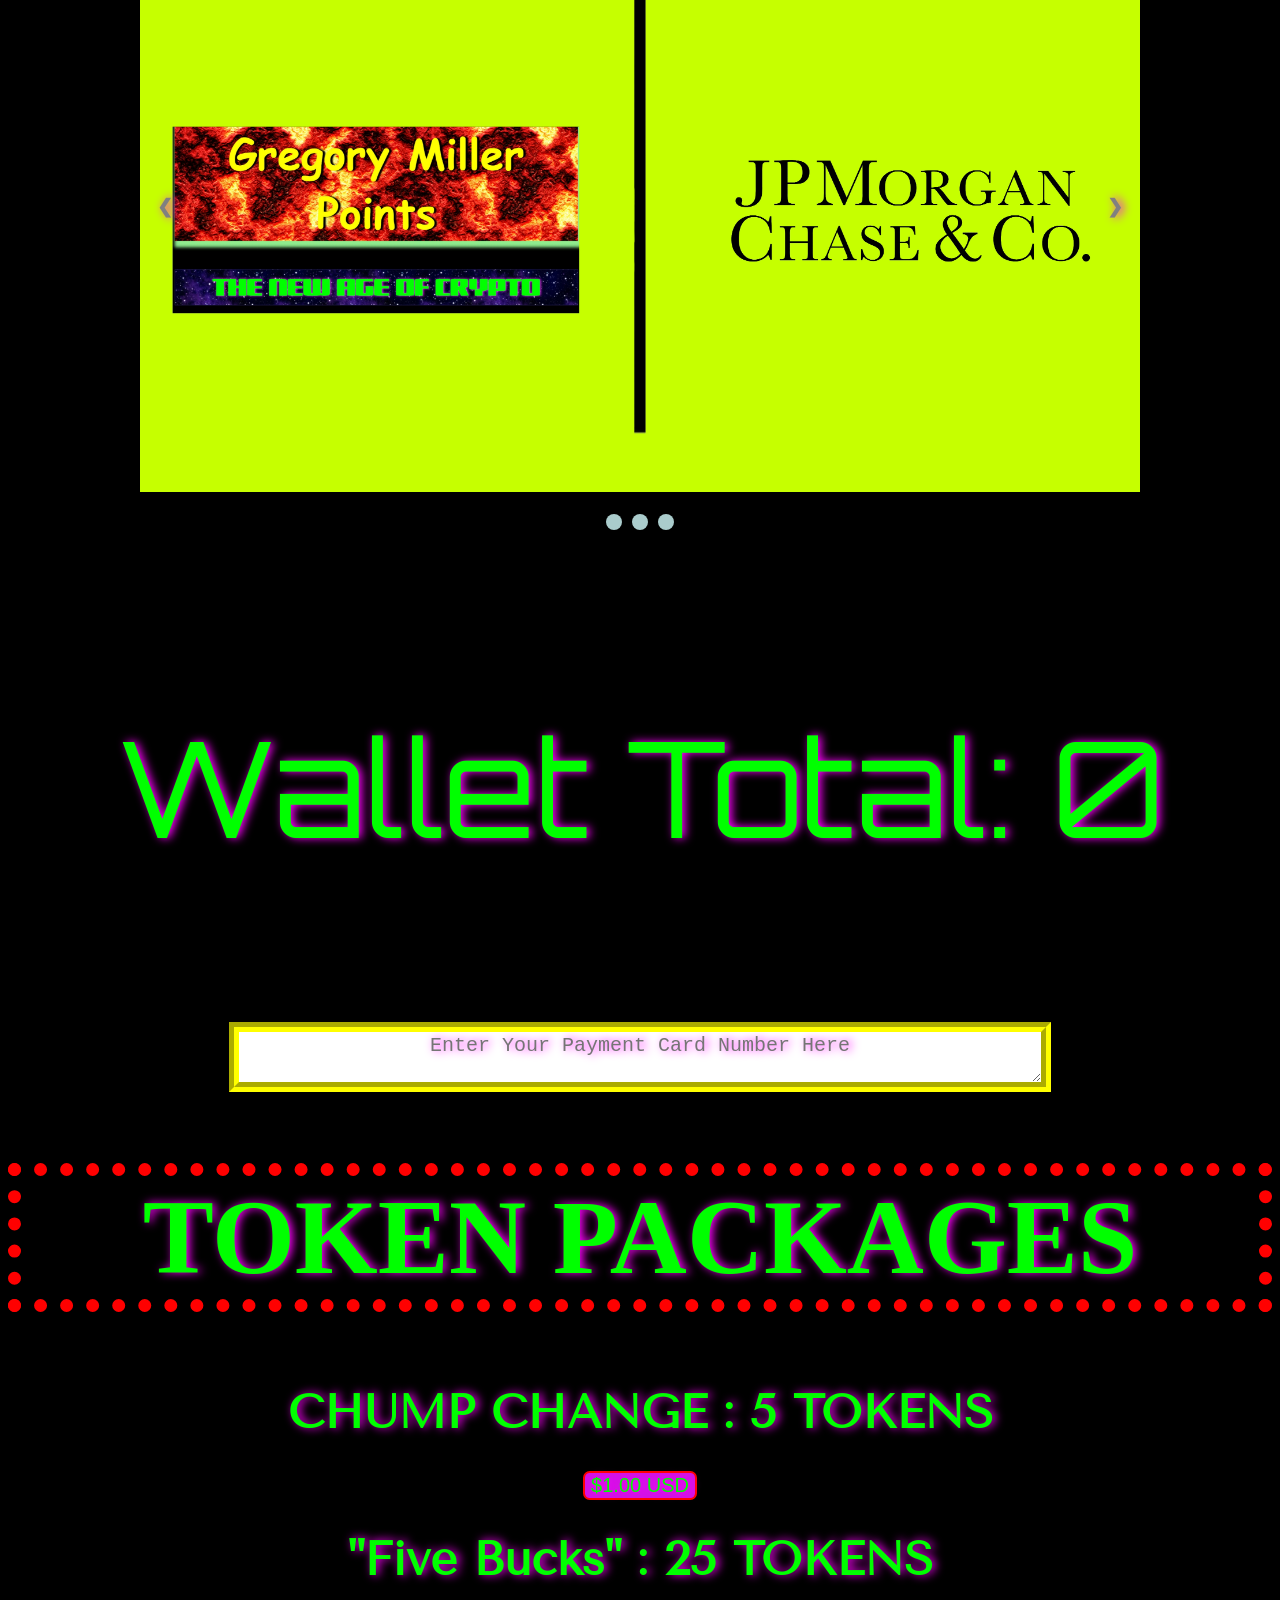
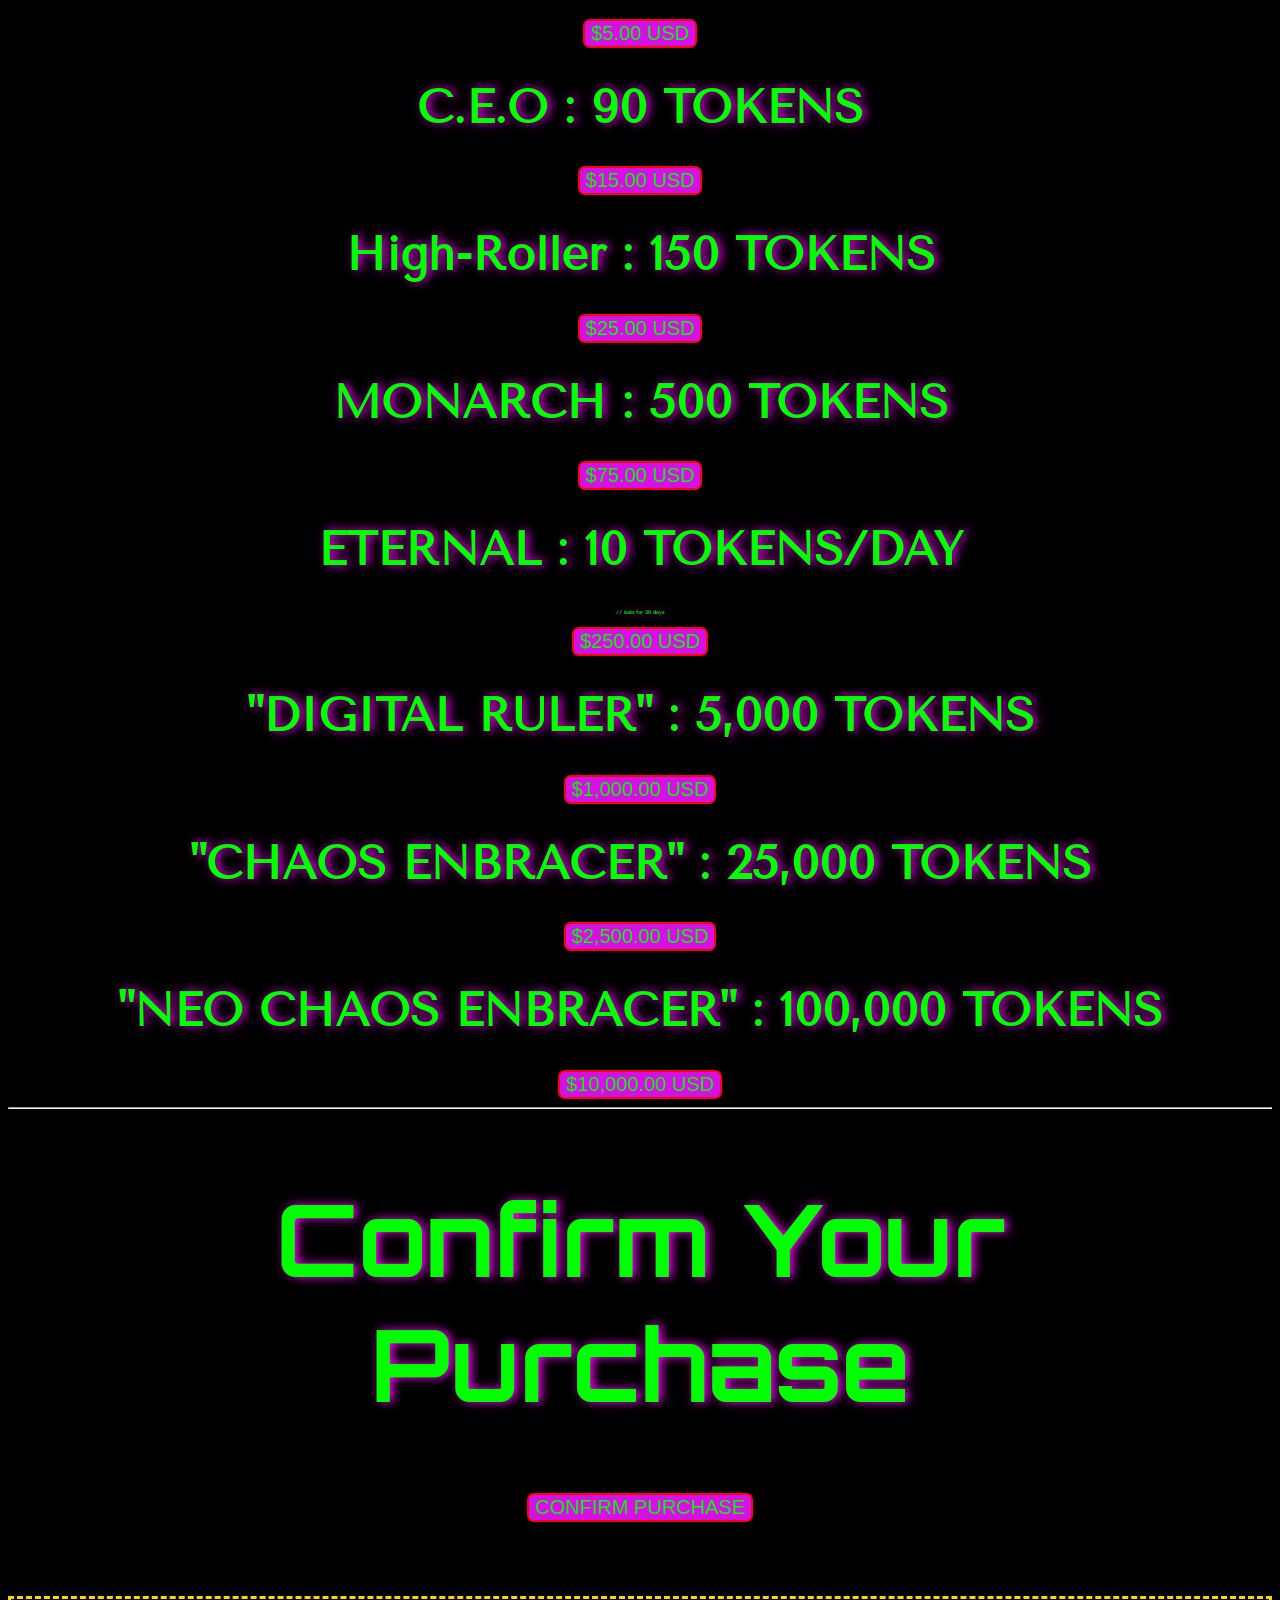
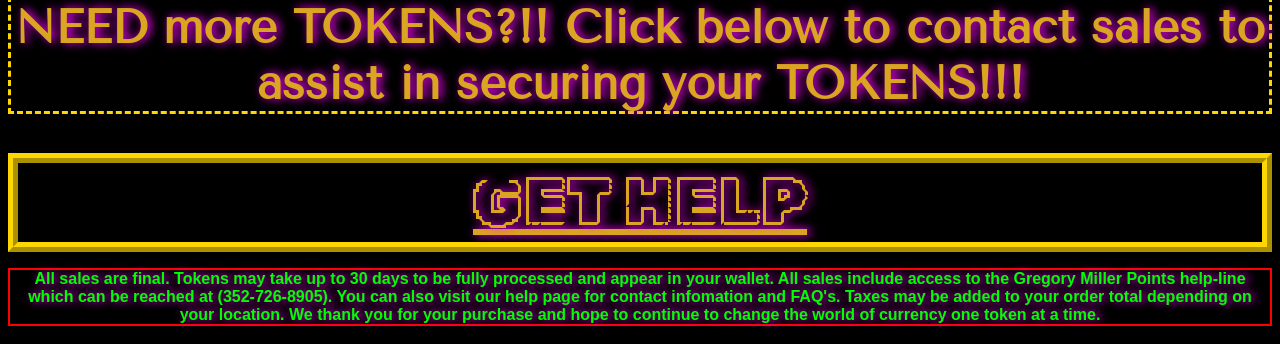
<file: buy.html>
<!DOCTYPE html>
<html>

<head>

<!-- I really like sharp cheddar cheese dude its so fuckin good yummy yumy in my uh stomach -->

    <link rel="stylesheet" href="GREG.css">

    <link rel="stylesheet" href="carousel.css">

    <script src="carousel.js" defer></script>

    <script src="wallet.js" defer></script>


    <title>Buy Gregory Miller Points</title>


    <script>
        function payment_onEnter(e) {
            const val = document.getElementById("payment").value;
            if (val[val.length - 1] == "\n") {
                alert("PAYMENT CONFIRMED.");
                document.getElementById("payment").value = "";
            }
        }
    </script>


    <script>
    function merch_onClick(e) {
        alert("Purchase SUCCESSFUL");
    }
</script>



</head>

<body>


<h1 id="intro">Gregory Miller Points</h1>

<h2 id="age">THE NEW AGE OF CRYPTO</h2>

<a href="index.html" class="warp">RETURN TO HOMEPAGE</a>


<h3 id="sub">
Ready to unlock the power of Gregory Miller Points? Excellent! Follow the few easy steps to purchase your desired amount of tokens.
Just enter your card number in the box below. Then simply click the package(s) you wish to purchase. It's that simple!!
<span id="NEOage">The NEW AGE OF CRYPTO</span> is nearly upon you, kiddo!    
</h3>

<br>


<div class="slideshow-container fade">

    <div class="Containers">
      <div class="MessageInfo">1 / 3</div>
      <img src="greed.jpg" style="width:100%">
    </div>
  
    <div class="Containers">
      <div class="MessageInfo">2 / 3</div>
      <img src="greg_amex.jpg" style="width:100%">
    </div>
  
    <div class="Containers">
      <div class="MessageInfo">3 / 3</div>
      <img src="greg_hp.jpg" style="width:100%">
      
    </div>
    
  
    <a class="Back" onclick="plusSlides(-1)">&#10094;</a>
    <a class="forward" onclick="plusSlides(1)">&#10095;</a>
  </div>
  <br>
  
  <div style="text-align:center">
    <span class="dots" onclick="currentSlide(1)"></span>
    <span class="dots" onclick="currentSlide(2)"></span>
    <span class="dots" onclick="currentSlide(3)"></span>
  </div>













<br>

<br>

<p id="neoWallet">Wallet Total: <span id="global-value">0</span></p>


<br>

<textarea id="payment" placeholder="Enter Your Payment Card Number Here"  oninput="payment_onEnter()"></textarea>

<h1 id="packages">TOKEN PACKAGES</h1>

<h1 class="sales_pitch" id="chump">CHUMP CHANGE : 5 TOKENS</h1>

<button class="center_flex" id="merch"    onclick="addValue(5)"  >$1.00 USD</button>


<h1 class="sales_pitch" id="five_bucks">"Five Bucks" : 25 TOKENS</h1>

<button class="center_flex" id="merch"     onclick="addValue(25)"  >$5.00 USD</button>


<h1 class="sales_pitch" id="ceo">C.E.O : 90 TOKENS</h1>

<button class="center_flex" id="merch"      onclick="addValue(90)" >$15.00 USD</button>

<h1 class="sales_pitch" id="high_roller">High-Roller : 150 TOKENS</h1>

<button class="center_flex" id="merch"     onclick="addValue(150)"  >$25.00 USD</button>

<h1 class="sales_pitch" id="monarch">MONARCH : 500 TOKENS</h1>

<button class="center_flex" id="merch"      onclick="addValue(500)" >$75.00 USD</button>

<h1 class="sales_pitch" id="Eternal">ETERNAL : 10 TOKENS/DAY </h1>

<h6 class="sales_pitch" id="mini_note">// lasts for 30 days</h6>

<button class="center_flex" id="merch"     onclick="addValue(10)"   >$250.00 USD</button>

<h1 class="sales_pitch" id="ruler">"DIGITAL RULER" : 5,000 TOKENS</h1>

<button class="center_flex" id="merch"     onclick="addValue(5000)"   >$1,000.00 USD</button>

<h1 class="sales_pitch" id="ruler">"CHAOS ENBRACER" : 25,000 TOKENS</h1>

<button class="center_flex" id="merch"     onclick="addValue(25000)"  >$2,500.00 USD</button>

<h1 class="sales_pitch" id="ruler">"NEO CHAOS ENBRACER" : 100,000 TOKENS</h1>

<button class="center_flex" id="merch"     onclick="addValue(100000)"  >$10,000.00 USD</button>



<hr>

<h1 id="confirmTotal">Confirm Your Purchase</h1>

<button id="merch" class="center_flex" onclick="merch_onClick();">CONFIRM PURCHASE</button>

<br>

<br>


<h2 id="more" class="sales_pitch">NEED more TOKENS?!! Click below to contact sales to assist in securing your TOKENS!!!</h2>

<a class="warp" href="help.html">GET HELP</a>

<p id="terms">All sales are final. Tokens may take up to 30 days to be fully processed and appear in your wallet. All sales include access
    to the Gregory Miller Points help-line which can be reached at (352-726-8905). You can also visit our help page for 
    contact infomation and FAQ's. Taxes may be added to your order total depending 
on your location. We thank you for your purchase and hope to continue to change the world of currency one token at a time. </p>








</body>

</html>
</file>
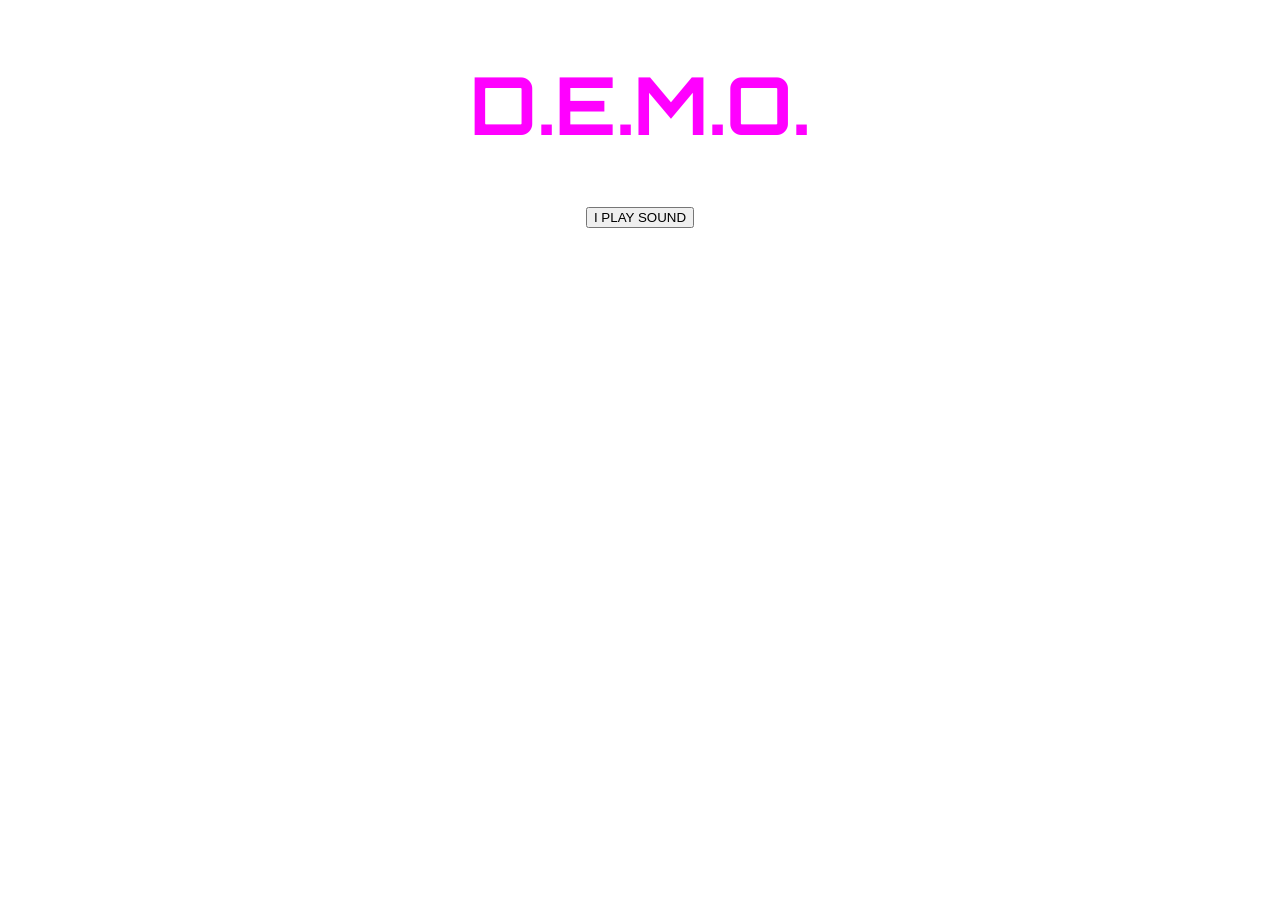
<file: demo.html>
<!DOCTYPE html>

<html>

<head>

<link href="quaint.css" rel="stylesheet">

<script src="demo.js" defer></script>

<title>REAL DEMO</title>

</head>

<body>

<h1 id="header">D.E.M.O.</h1>

<button id="button" onclick="play()";>I PLAY SOUND</button>

</body>    
</html>
</file>
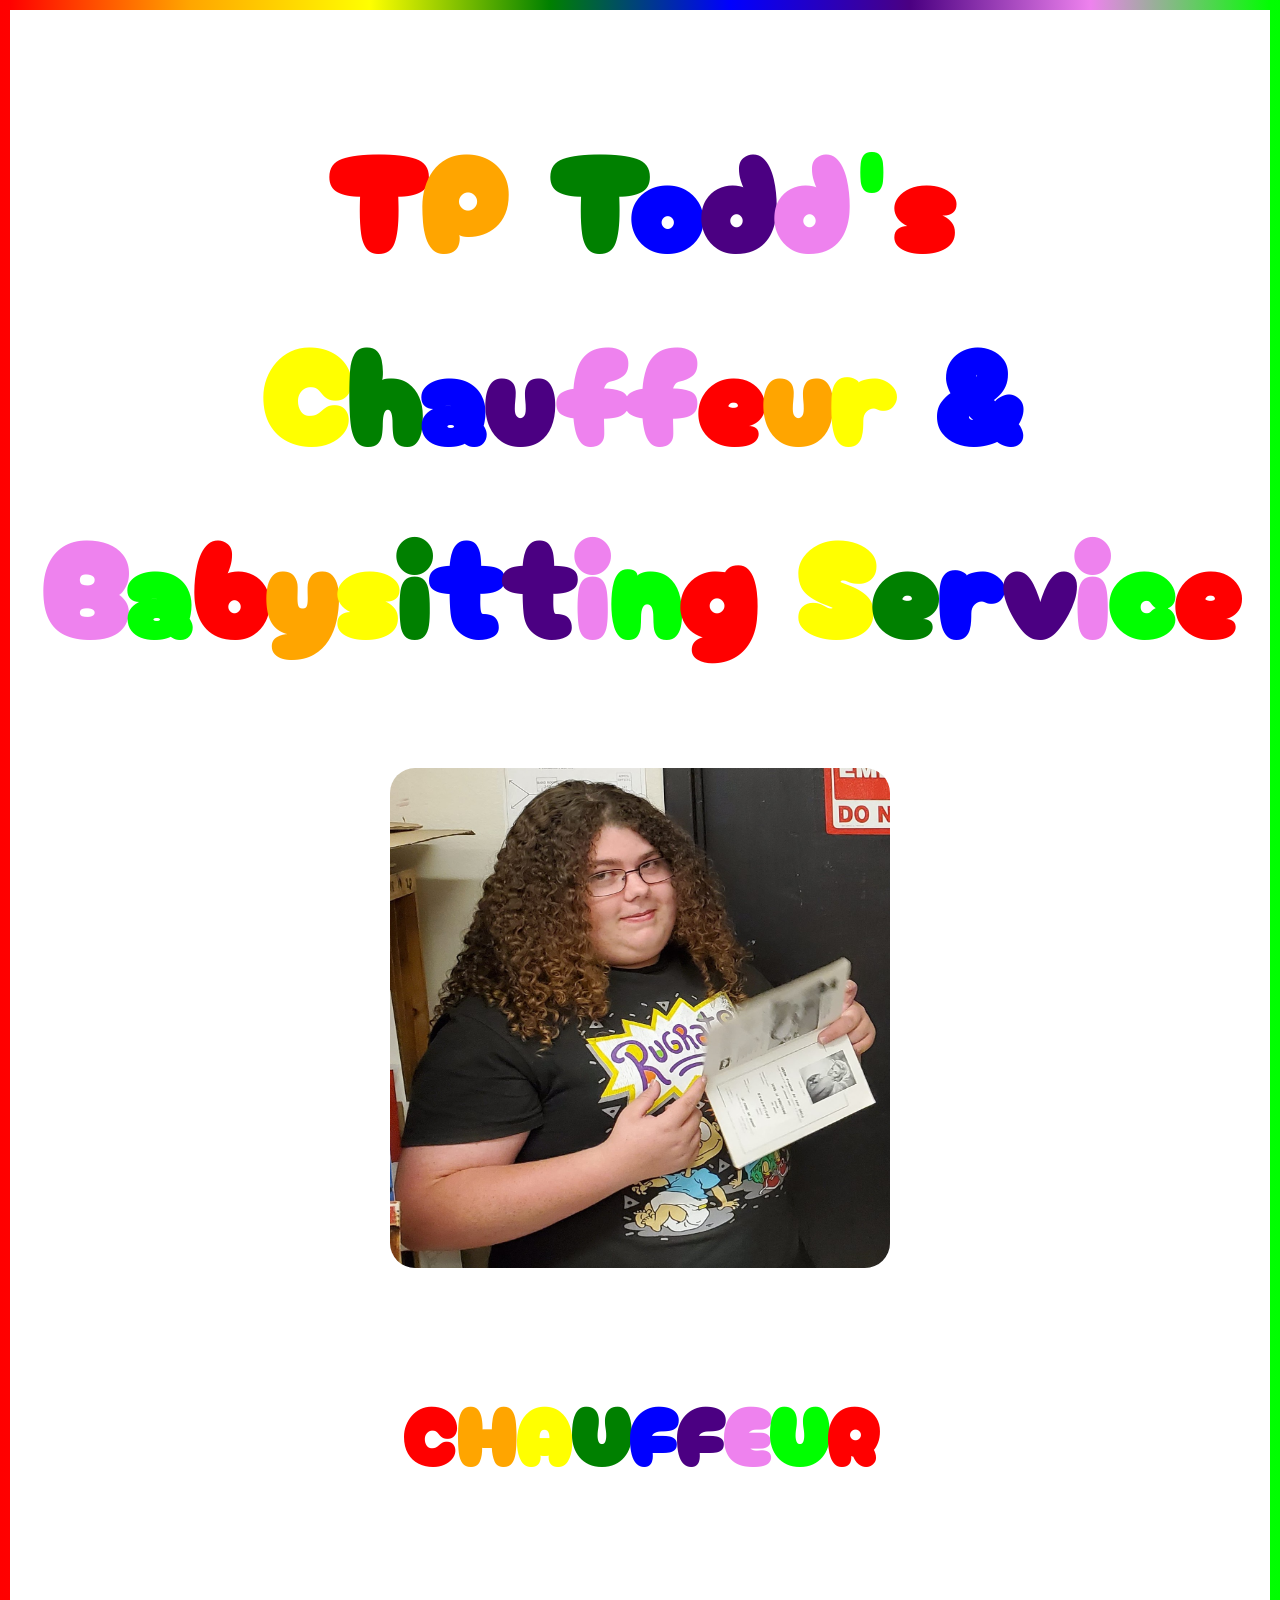
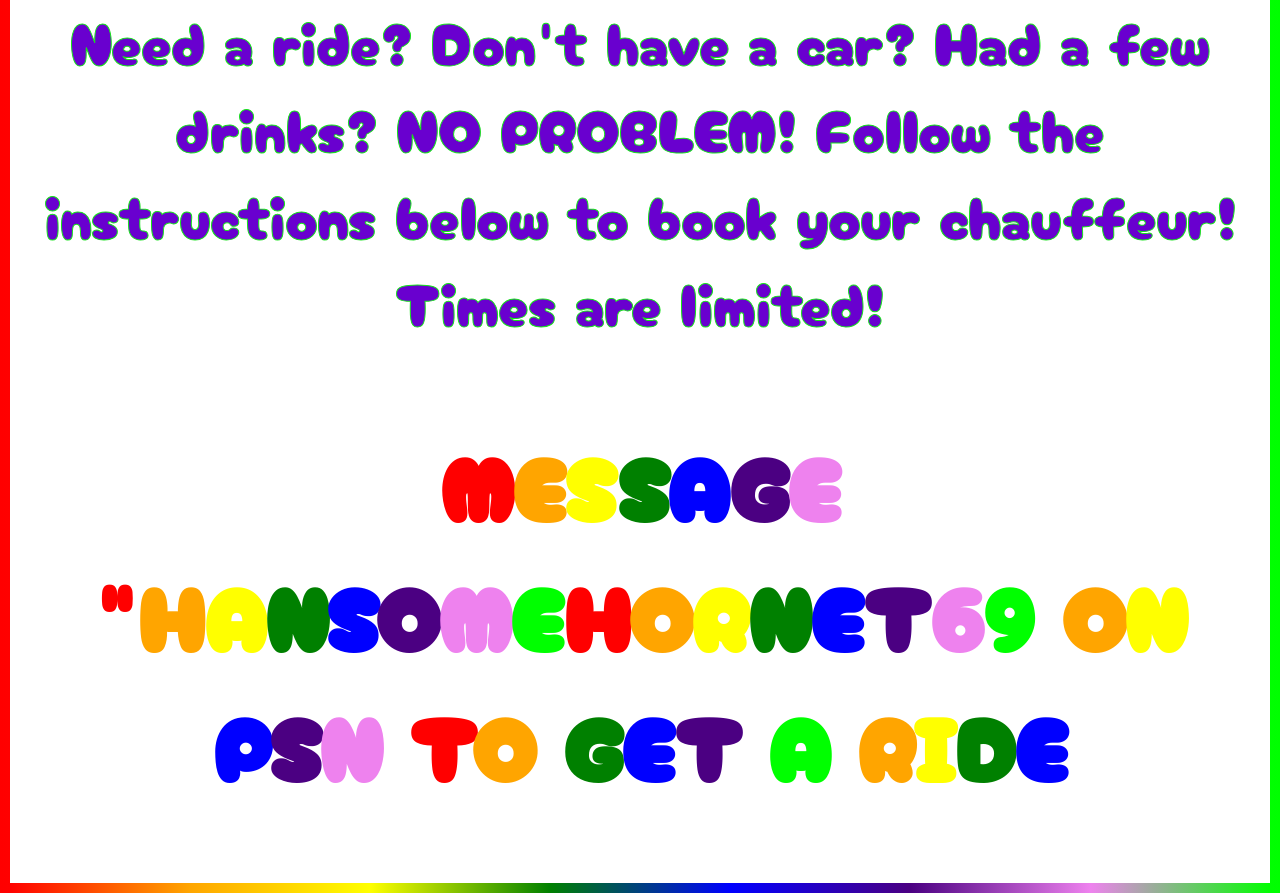
<file: driver.html>
<!DOCTYPE html>
<html lang="en">
<head>
    <meta charset="UTF-8">
    <title>HIRE A CHAUFFEUR</title>

    <link href="TpIcon.jpg" rel="icon">

    <link href="TODDstyle.css" rel="stylesheet">

    <script src="driver.js" defer></script>

</head>
<body>
    
    <div id="page-border">

        <!-- SORRY -->
        <div id="stickyCUM" style="position: sticky;">

            <a href="babysitter.html" style="text-decoration: none;">
            <h1 id="mainHeader">TP Todd's Chauffeur & Babysitting Service</h1>
        </a>

            <a href="babysitter.html">
            <img src="TpIcon.jpg" id="topPIC" class="picture">
        </a>

        </div>

        <h4 id="driverHeader">CHAUFFEUR</h4>

        <p id="drivingDES">Need a ride? Don't have a car? Had a few drinks? NO PROBLEM! Follow the instructions
            below to book your chauffeur! Times are limited! 
        </p>

        <h2 id="messageDriver">MESSAGE "HANSOMEHORNET69 ON PSN TO GET A RIDE</h2>

        
</body>
</html>
</file>
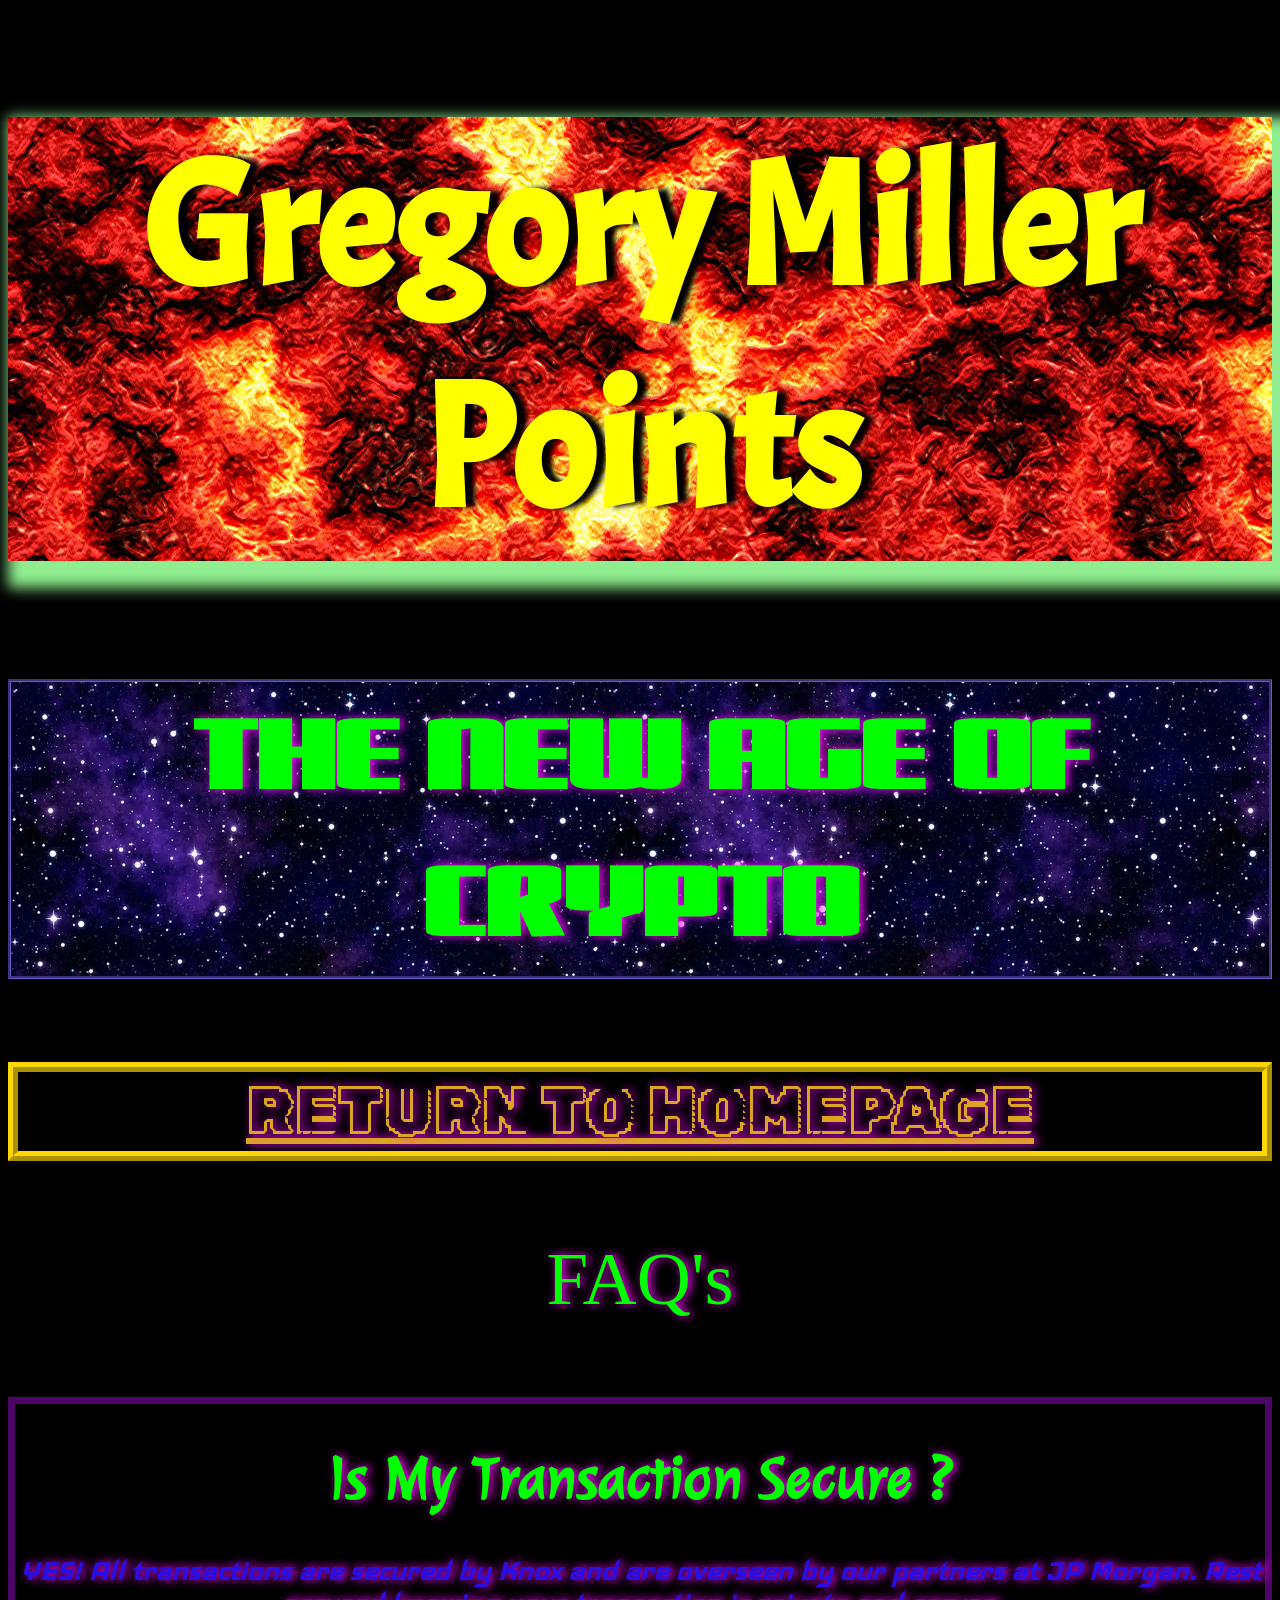
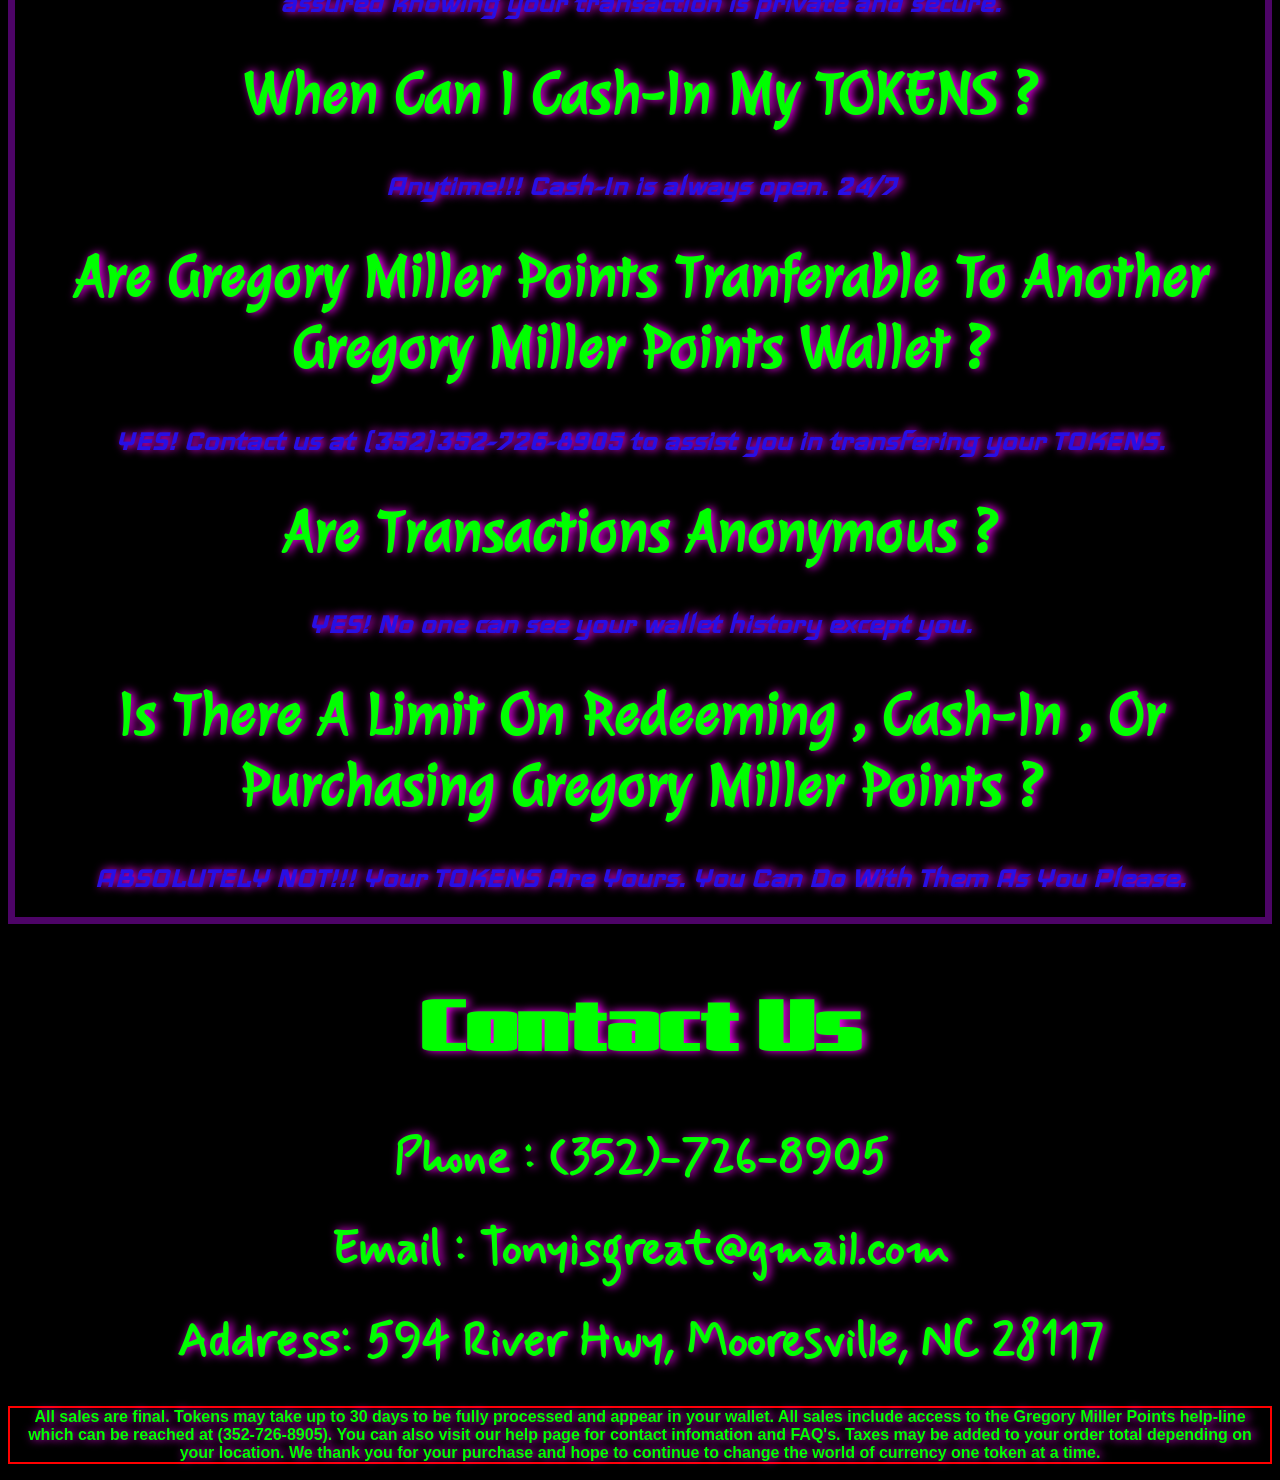
<file: help.html>
<!DOCTYPE html>

<html>

<head>

<!-- Todd was here -->

    <link rel="stylesheet" href="GREG.css">

    <script src="daywalker.js" defer></script>

    <title>GREGORY MILLER POINTS HELP</title>

    <script>

        type="text/javascript"
        const boom = new Audio();
        boom.src = "./VineBoom.mp3";
        
        
        </script>
        

</head>

<body>

   

    <h1 id="intro">Gregory Miller Points</h1>

    <h2 id="age">THE NEW AGE OF CRYPTO</h2>

    <a href="index.html" class="warp">RETURN TO HOMEPAGE</a>

    <p class="faq_header">FAQ's</p>

<div id="golden">

    <h1 class="faq">Is My Transaction Secure ? </h1>

    <h1 class="answers">YES! All transactions are secured by Knox and are overseen by our partners at JP Morgan.
        Rest assured knowing your transaction is private and secure.
    </h1>

    <h1 class="faq">When Can I Cash-In My TOKENS ? </h1>

    <h1 class="answers">Anytime!!! Cash-In is always open. 24/7</h1>

    <h1 class="faq">Are Gregory Miller Points Tranferable To Another Gregory Miller Points Wallet ?</h1>

    <h1 class="answers">YES! Contact us at (352)352-726-8905 to assist you in transfering your TOKENS.</h1>

    <h1 class="faq">Are Transactions Anonymous ?</h1>

    <h1 class="answers">YES! No one can see your wallet history except you.</h1>

    <h1 class="faq">Is There A Limit On Redeeming , Cash-In , Or Purchasing Gregory Miller Points ?</h1>

    <h1 class="answers">ABSOLUTELY NOT!!! Your TOKENS Are Yours. You Can Do With Them As You Please.</h1>

    </div>

    <h1 id="contact_header">Contact Us</h1>

    <h1 class="contact_info">Phone : (352)-726-8905</h1>

    <h1 class="contact_info">Email : Tonyisgreat@gmail.com</h1>

    <h1 class="contact_info">Address: 594 River Hwy, Mooresville, NC 28117</h1>

    <p id="terms">All sales are final. Tokens may take up to 30 days to be fully processed and appear in your wallet. All sales include access
    to the Gregory Miller Points help-line which can be reached at (352-726-8905). You can also visit our help page for 
    contact infomation and FAQ's. Taxes may be added to your order total depending 
on your location. We thank you for your purchase and hope to continue to change the world of currency one token at a time. </p>





</body>




</html>
</file>
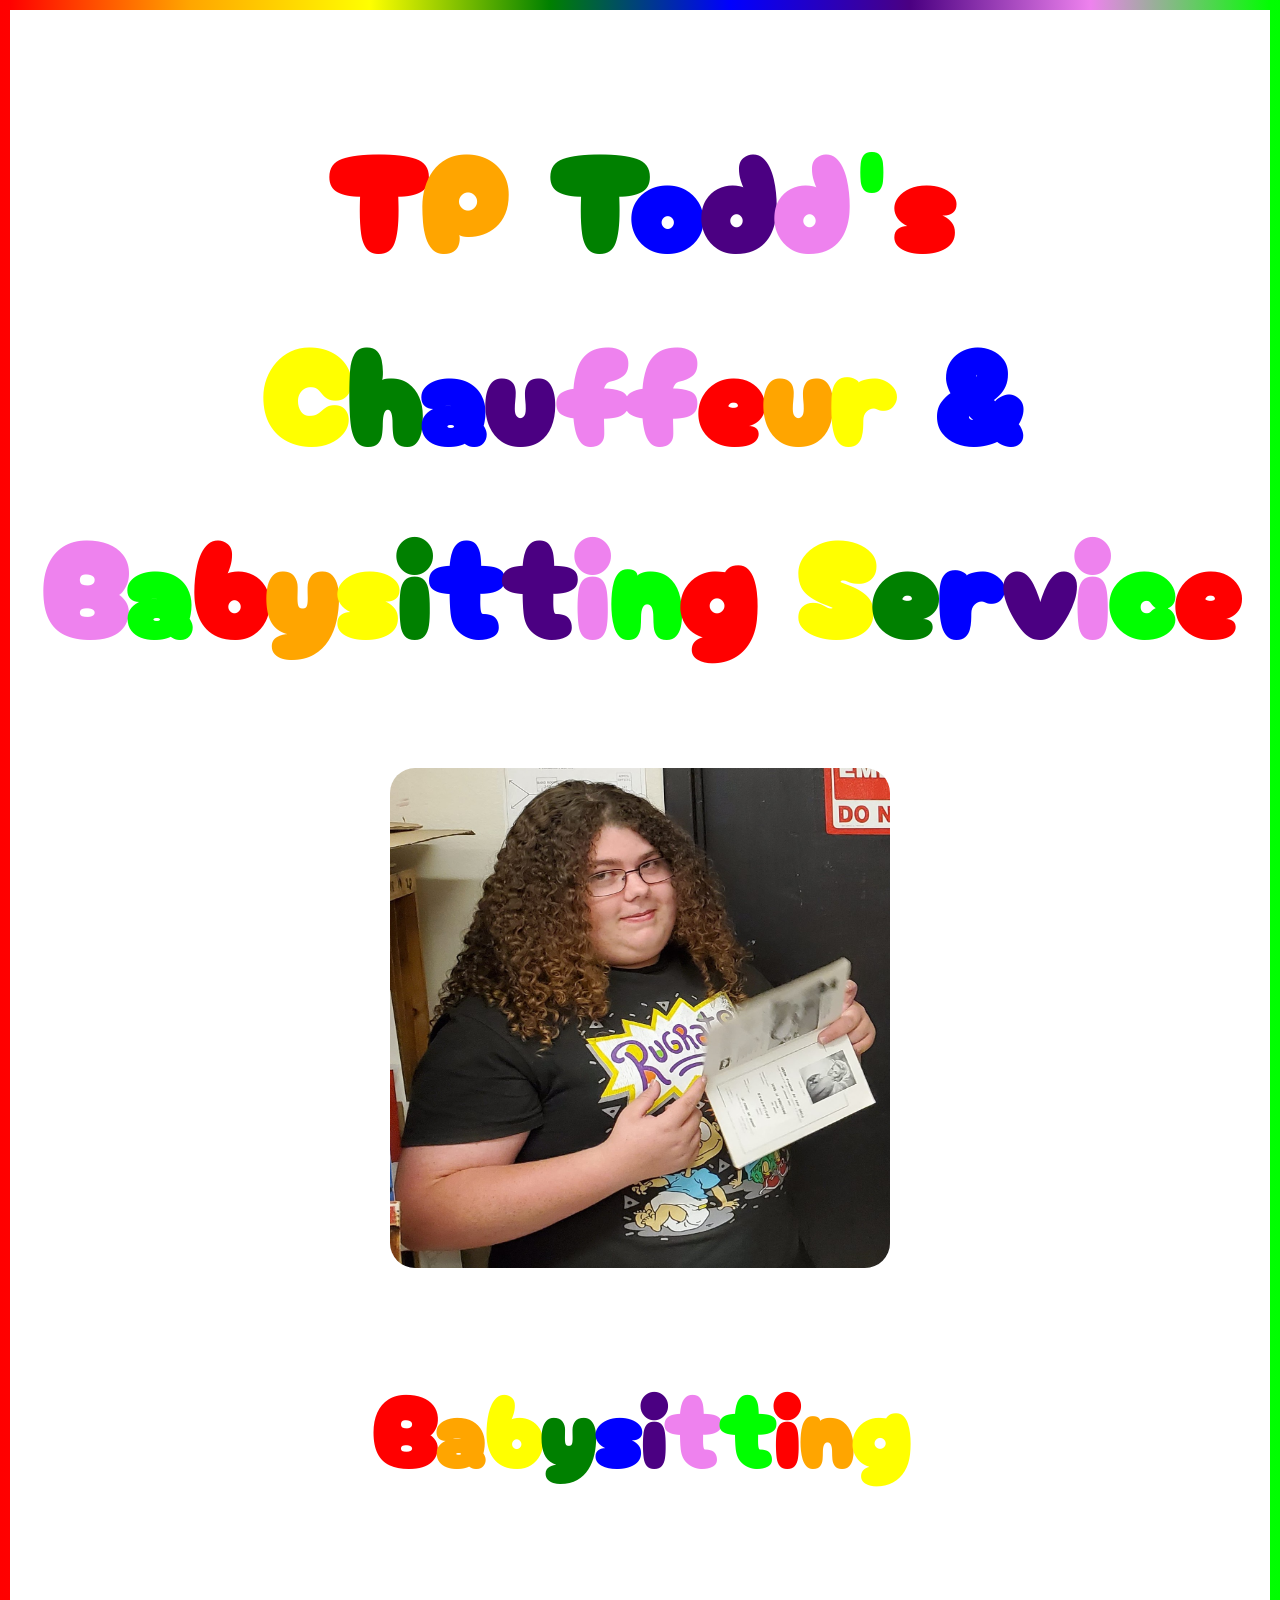
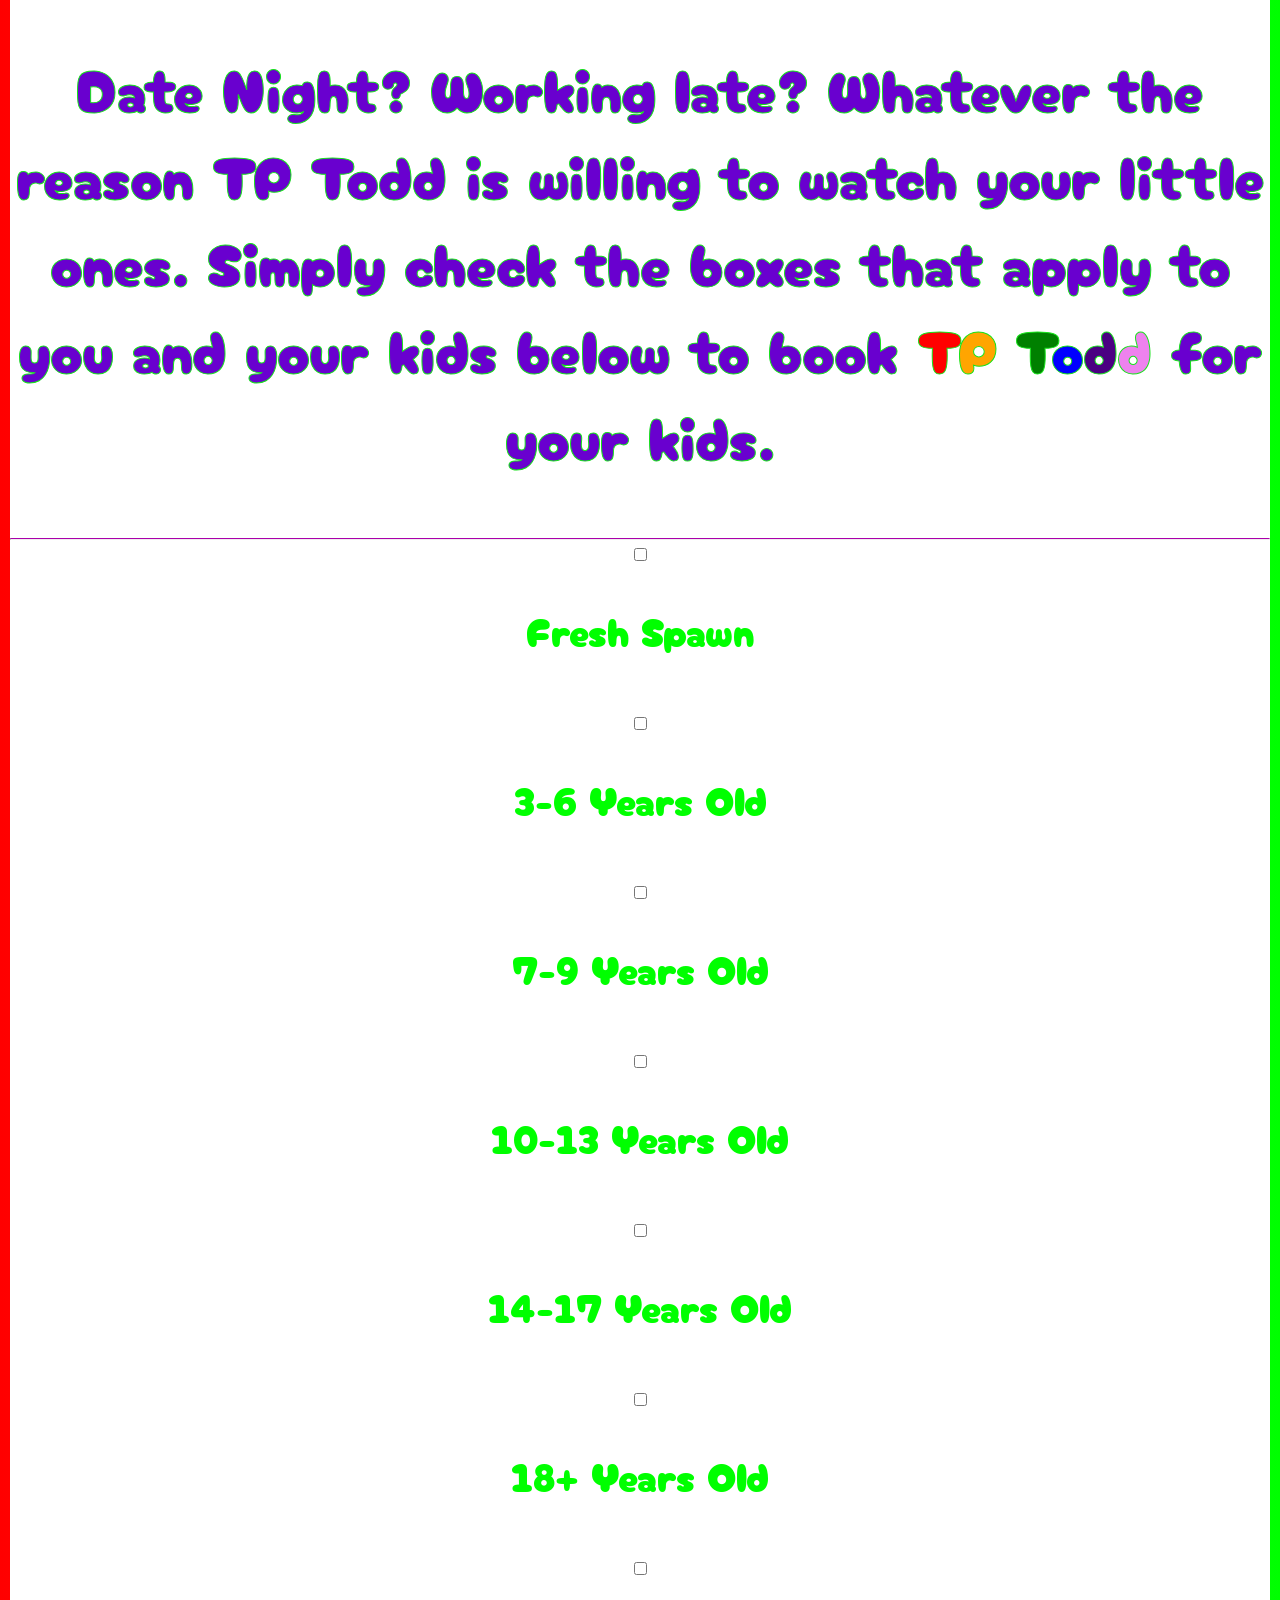
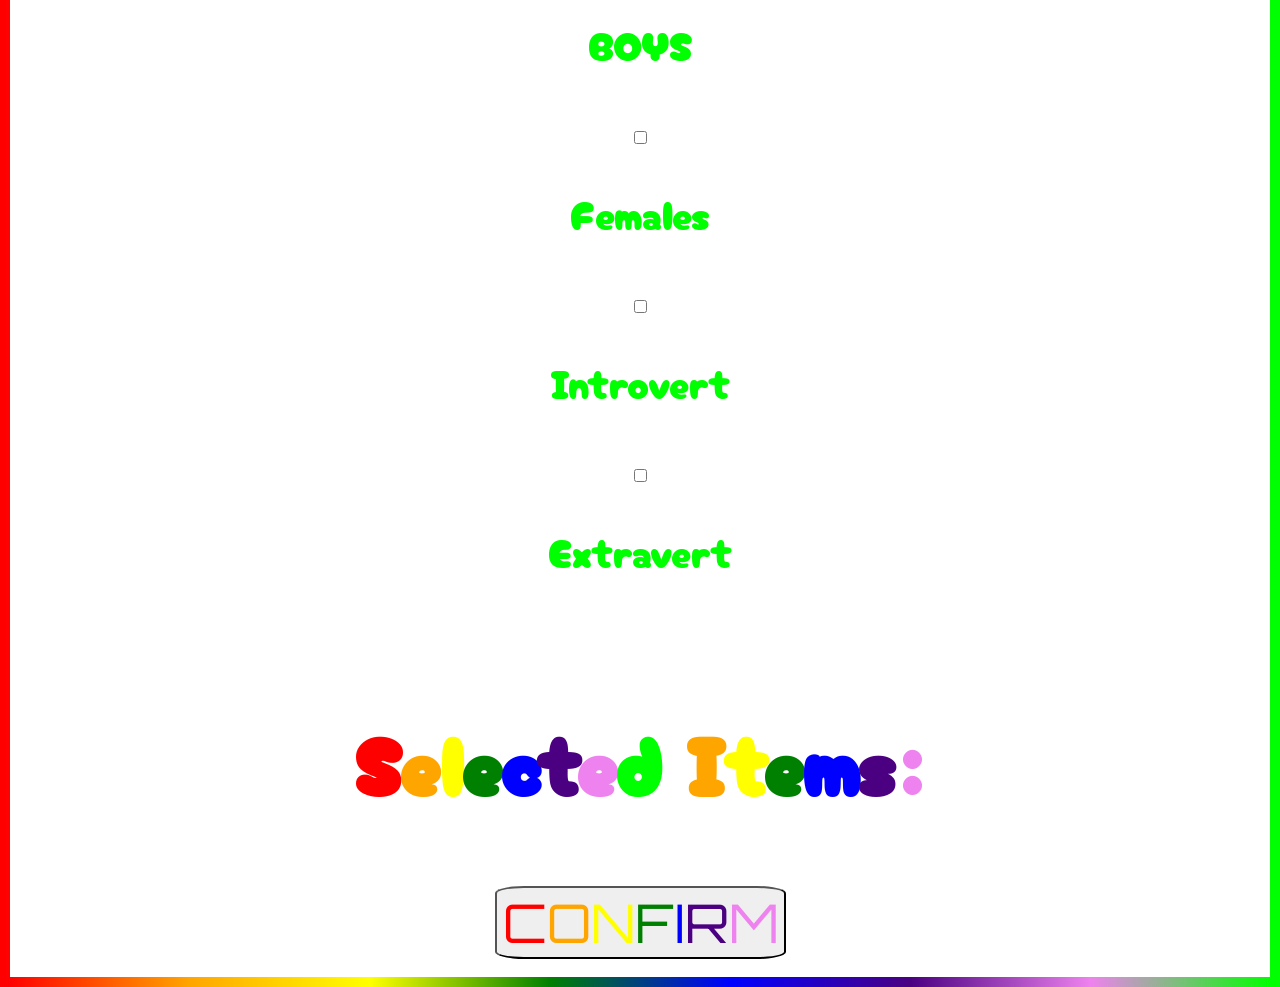
<file: hireBabysitter.html>
<!DOCTYPE html>
<html lang="en">

<head>
    <meta charset="UTF-8">
    <title>HIRE A BABYSITTER</title>

    <link href="TpIcon.jpg" rel="icon">

    <link href="TODDstyle.css" rel="stylesheet">

    <script src="moreTPjava.js" defer></script>

    <script>
        function updateCheckboxList() {
            var checkboxList = document.getElementById("checkboxList");
            checkboxList.innerHTML = "";

            var checkboxes = document.querySelectorAll("input[type='checkbox']");
            checkboxes.forEach(function (checkbox) {
                if (checkbox.checked) {
                    var listItem = document.createElement("li");
                    listItem.innerText = checkbox.value;
                    checkboxList.appendChild(listItem);
                }
            });
        }
    </script>

</head>

<body>

    <div id="page-border">

        <!-- SORRY -->
        <div id="stickyCUM" style="position: sticky;">

            <a href="babysitter.html" style="text-decoration: none;">
                <h1 id="mainHeader">TP Todd's Chauffeur & Babysitting Service</h1>
            </a>

            <a href="babysitter.html">
                <img src="TpIcon.jpg" id="topPIC" class="picture">
            </a>

        </div>

        <br>

        <h1 id="babyHeader"> Babysitting</h1>

        <br>

        <p id="DES-babysitter">Date Night? Working late? Whatever the reason TP Todd is willing to watch
            your little ones. Simply check the boxes that apply to you and your kids
            below to book <span id="internalTP">TP Todd</span> for your kids.
        </p>

        <hr id="bar">

<!-- INPUT BOIS. They gather input -->

<input type="checkbox" value="Fresh Spawn" class="option" onchange="updateCheckboxList()"><p class="internal">Fresh Spawn</p><br>
<input type="checkbox" value="3-6 Years" class="option" onchange="updateCheckboxList()"><p class="internal">3-6 Years Old</p><br>
<input type="checkbox" value="7-9 Years" class="option" onchange="updateCheckboxList()"><p class="internal">7-9 Years Old</p><br>
<input type="checkbox" value="10-13 Years" class="option" onchange="updateCheckboxList()"><p class="internal">10-13 Years Old</p><br>
<input type="checkbox" value="14-17 Years" class="option" onchange="updateCheckboxList()"><p class="internal">14-17 Years Old</p><br>
<input type="checkbox" value="18+ Years" class="option" onchange="updateCheckboxList()"><p class="internal">18+ Years Old</p><br>
<input type="checkbox" value="BOYS" class="option" onchange="updateCheckboxList()"><p class="internal">BOYS</p><br>
<input type="checkbox" value="Females" class="option" onchange="updateCheckboxList()"><p class="internal">Females</p><br>
<input type="checkbox" value="Introvert" class="option" onchange="updateCheckboxList()"><p class="internal">Introvert</p><br>
<input type="checkbox" value="Extravert" class="option" onchange="updateCheckboxList()"><p class="internal">Extravert</p><br>




        <div id="listBox">
        <h2 id="configBabysitter">Selected Items:</h2>
        <ul id="checkboxList"></ul>
    </div>

<button id="confirmBooking" onclick="bookingMade()";>CONFIRM</button>

<br>

    </div>
</body>

</html>
</file>
<file: GREG.css>
@import url('https://fonts.googleapis.com/css2?family=Gajraj One&display=swap');
@import url('https://fonts.googleapis.com/css2?family=Julee&display=swap');
@import url('https://fonts.googleapis.com/css2?family=Blaka+Hollow&family=Gajraj+One&family=Julee&display=swap');
@import url('https://fonts.googleapis.com/css2?family=Mynerve&display=swap');
@import url('https://fonts.googleapis.com/css2?family=Rubik+Iso&display=swap');
@import url('https://fonts.googleapis.com/css2?family=Tenor+Sans&display=swap');
@import url('https://fonts.googleapis.com/css2?family=Iceland&display=swap');
@import url('https://fonts.googleapis.com/css2?family=Comic+Neue&display=swap');
@import url('https://fonts.googleapis.com/css2?family=Acme&display=swap');


/* Wild West Font */
@import url('https://fonts.googleapis.com/css2?family=Acme&family=Smokum&display=swap');

@import url('https://fonts.googleapis.com/css2?family=Orbitron&display=swap');

@import url('https://fonts.googleapis.com/css2?family=Roboto+Mono&display=swap');






*{
text-shadow:magenta 3px 0 10px;

}

.gregged {
    background-image: url("greg2.jpg");
}

#intro{

color:yellow;
text-align: center;
font-size: 175px;
box-shadow:lightgreen 10pt 10pt 10pt 10pt;
text-shadow: #000000 10px 0 5px;
font-family: 'Julee', cursive;
background-image: url("lava.jpg");
font-family: 'Comic Neue', cursive;


}

body{
    background-color:#000000;

}

#sub{
    color:lime;
    text-align: center;
    font-size: 35px;
}

#cowboy{
    font-family: 'Smokum', cursive;
    color:lime;
    text-align: center;
    font-size: 35px;
    letter-spacing: 5px;
}

#home-login{
text-decoration: none;}

#prize_header{
    text-align: center;
    color: lime;
    border-color:red ;
    border-style: dotted;
    border-width: 10pt;
    font-size: 30pt;
}
.prizes{

    color: lime;
    text-align: center;

}

#lith{
    text-decoration: none;
}

.center-flex {
    display: flex;
    justify-content: center;
}

#fancyGreg{
    margin: auto;
    display: flex;
    justify-self: center;
    height: 700px;
    width: 600px;
}

#pic{

    width: 600px;
    height:600px;
}

#saus{
    width: 600px;
    height:600px;

}

#pic:hover {
    filter: saturate(5000);
}

/*Jereimah Size Font */

.des{
    text-align: center;
    color: gold;
    font-style: italic;
    font-size: 5pt;

}

#website{
    
    display: block;
    width: 100px;
    height: 100px;
    padding: 10px 10px 10px 10px;
}

#cash{
    text-align: center;
    color: lime;
    font-size:50pt;
    border-color: red;
    border-style: dotted;
    border-width: 10pt;


}

#chart{
    justify-content: center;
    border: gold;
    border-style: solid;
    border-width: 2px;
}


#token_value{
    text-align: center;
    color: lightskyblue;

}

#s_header, #story{
    text-align: center;
    font-family: "julee";
}

#s_header{
color:lime ;
font-size: 100px;
border-color:turquoise ;
border-style: dotted;
border-width: 10pt;
background-image: url("water.jpg");
filter: blur(2px);
}

#story{
    text-align: center;
    color: lightskyblue;
    font-size: 25px;
}

#age, #news{
    text-align: center;
    color: lime;
    font-size: 75pt;
    
   
}

#age{
    border-color: slateblue;
    border-style: groove;
    background-image: url("galaxy.jpg");
}

#email{
    display: block;
    margin: auto;
    font-size: 15pt;
    width: 50%;
    border:groove 10px yellow;
    text-align: center;
}

#age, #cash, #prize_header,#NEOage{
    font-family: "Gajraj One";
}
#sub, #story, #intro{
    font-family: 'comic sans', cursive;
}

#sub, #story{
    font-family: 'Roboto Mono', monospace;

}

#chaos{
    display: flex;
    margin: auto;
    justify-content: center;
    align-items: center;
    text-align: center;
    font-size: 20px;
    color:lime;
    background-color: #d213e4;
    border-style: solid;
    border-radius: 5pt;
    border-color: red;
}

#ready{
    text-align: center;
    color: lime;
    font-size:50pt;
    border-color: red;
    border-style: dotted;
    border-width: 10pt;
    font-family: 'Mynerve', cursive;

}

.warp{
    text-align: center;
    color: goldenrod;
    font-size:50pt;
    border-color: gold;
    border-style:ridge;
    border-width: 10px;
    font-family: 'Rubik Iso', cursive;
    display: flex;
    margin: auto;
    justify-content: center;

}

#red_reboot{
    color:#000000;
    text-align: center;
    font-size: 50pt;
    border-color: maroon;
    border-style: ridge;
    border-width: 10px;
    display: flex;
    margin: auto;
    justify-content: center;
    background-image: url(beep.jfif);

}
#intro{
    font-family: 'Acme', sans-serif;

}
/* BUY.html tags */


#jp{
    width: 1000px;
    height: 500px;
    display: flex;
    margin: auto;
    justify-content: center;
}

#neoWallet, #global-value{
    color: lime;
    text-shadow: aqua 10px 10px 10px 10px;
    text-align: center;
    font-size: 100pt;
    font-family: 'Orbitron', sans-serif;
}

#confirmTotal{
    color: lime;
    text-align: center;
    font-size: 75pt;
    font-family: 'Orbitron', sans-serif;


}

#creditCard{
    margin: auto;
    display: flex;
    justify-self: center;
    height: 300px;
    width:400px;
}

#payment{
    display: block;
    margin: auto;
    font-size: 15pt;
    width: 50%;
    border:groove 10px yellow;
    text-align: center;
    width: 65%;

}

#packages{
    text-align: center;
    color: lime;
    font-size:80pt;
    border-color: red;
    border-style: dotted;
    border-width: 10pt;


}

.sales_pitch{
    font-family: 'Tenor Sans', sans-serif;
    text-align: center;
    color: lime;
    font-size: 35pt;
    

}

#merch{
    display: flex;
    margin: auto;
    justify-content: center;
    align-items: center;
    text-align: center;
    font-size: 20px;
    color:lime;
    background-color: #d213e4;
    border-style: solid;
    border-radius: 5pt;
    border-color: red;

}

#terms{
    text-align: center;
    border-color: red;
    border-style: double;
    border-width: 2px;
    color: lime;
    font-family: 'Trebuchet MS', 'Lucida Sans Unicode', 'Lucida Grande', 'Lucida Sans', Arial, sans-serif;
    font-weight: bold;
}

#more{
    border-color: gold;
    border-style: dashed;
    color: goldenrod;
}

#mini_note{
    color:lime;
    text-align: center;
    font-size: 4pt;
}

/* help.html tags */

.faq_header{
    text-align: center;
    font-size: 75px;
    color: lime;
}

.faq{
    text-align: center;
    color: lime;
    font-size: 45pt;
    font-family: "julee";

}

.answers{
    font-size: 25pt;
    text-align: center;
    font-family: 'Iceland', cursive;
    color: #280fe4;
    font-style: italic;
    font-weight: bold;

}

#golden{
    border: rgba(112, 7, 150, 0.687);
    border-style: solid;
    border-width: 7px;
}

#contact_header{
    text-align: center;
    color: lime;
    font-size: 55pt;
    font-family: "Gajraj One";


}

.contact_info{
    color: lime;
    font-size: 35pt;
    text-align: center;
    font-family: 'Mynerve', cursive;


}
</file>
<file: admin.css>
@import url('https://fonts.googleapis.com/css2?family=Gajraj One&display=swap');
@import url('https://fonts.googleapis.com/css2?family=Julee&display=swap');
@import url('https://fonts.googleapis.com/css2?family=Blaka+Hollow&family=Gajraj+One&family=Julee&display=swap');
@import url('https://fonts.googleapis.com/css2?family=Mynerve&display=swap');
@import url('https://fonts.googleapis.com/css2?family=Rubik+Iso&display=swap');
@import url('https://fonts.googleapis.com/css2?family=Tenor+Sans&display=swap');
@import url('https://fonts.googleapis.com/css2?family=Iceland&display=swap');
@import url('https://fonts.googleapis.com/css2?family=Comic+Neue&display=swap');
@import url('https://fonts.googleapis.com/css2?family=Acme&display=swap');


/* Wild West Font */
@import url('https://fonts.googleapis.com/css2?family=Acme&family=Smokum&display=swap');

@import url('https://fonts.googleapis.com/css2?family=Orbitron&display=swap');

@import url('https://fonts.googleapis.com/css2?family=Roboto+Mono&display=swap');

body{
    background-image: url(beep.jfif);
    background-repeat: repeat-x;
    background-size: cover;
}

#welcome{
    color:lime;
    text-align: center;
    font-size: 75px;
    font-family: "Gajraj One";
    background-image: url(galaxy.jpg);
}

.warp{
    text-align: center;
    color: lime;
    font-size:50pt;
    border-color: cyan;
    border-style:ridge;
    border-width: 10px;
    font-family: 'Rubik Iso', cursive;
    display: flex;
    margin: auto;
    justify-content: center;
    background-color: darkblue;

}
</file>
<file: TODDstyle.css>
@import url('https://fonts.googleapis.com/css2?family=Cherry+Bomb+One&display=swap');
/* USE FOR HEADERS AND THE AKIN */
/*     font-family: 'Cherry Bomb One', cursive; */

@import url('https://fonts.cdnfonts.com/css/funny');
/* Sub DOMAINS of sorts // Null  */
/* font-family: 'funny', sans-serif; */

@import url('https://fonts.googleapis.com/css2?family=Bowlby+One&display=swap');
/* BODIES OF TEXT */
/* font-family: 'Bowlby One', cursive; */

@import url('https://fonts.googleapis.com/css2?family=Luckiest+Guy&display=swap');

@import url('https://fonts.googleapis.com/css2?family=Lilita+One&display=swap');
/* font-family: 'Lilita One', cursive; */

@import url('https://fonts.googleapis.com/css2?family=Sacramento&display=swap');
/* font-family: 'Sacramento', cursive; */

@import url('https://fonts.googleapis.com/css2?family=Orbitron&display=swap');
/* font-family: 'Orbitron', sans-serif; */


:root {
    --ELDLICH: #FFD700;
}


#mainHeader , #tippyTop{
    font-family: 'Cherry Bomb One', cursive;
    text-align: center;
    font-size: 100pt;
}

.picture {
    margin: auto;
    display: flex;
    justify-self: center;
}

#topPIC {
    height: 500px;
    width: 500px;
    border-radius: 5%;
}

#stickyCUM {
    position: sticky !important;
}

body {
    margin: 0;
    padding: 0;
    border: 10px solid;
    background-color: rgba(235, 227, 227,);
    border-image: linear-gradient(to right, red, orange, yellow, green, blue, indigo, violet, lime) 1;
    border-image-slice: 1;
    border-radius: 10%;
}

#overview {
    text-align: center;
    font-family: 'Cherry Bomb One', cursive;
    color: #6900CF;
    font-size: 45pt;
    -webkit-text-stroke: #17e31b 1px;
}

#fortune {
    color: var(--ELDLICH);
    -webkit-text-stroke: #FFFFFF 1px;
    font-family: 'Luckiest Guy', cursive;
    font-style: italic;
}

@keyframes spin {
    from {
        transform: rotate(0deg);
    }

    to {
        transform: rotate(360deg);
    }
}

.spin-animation {
    animation: spin .02s linear infinite;
}

.container {
    display: flex;
}

.list {
    flex: 1;
    text-align: center;
}

.list-title{
    font-size: 70pt;
    font-family: 'Cherry Bomb One', cursive;

}

.items{
    color: rgb(0, 255, 251);
    font-family: 'Luckiest Guy', cursive;
    font-size: 15pt;
    -webkit-text-stroke: black 1px;
}

#forParents{
    text-align: center;
    font-family: 'Cherry Bomb One', cursive;
    font-size: 55pt;
}

#bar{
    border-top-color: fuchsia;
}

#assured{
    font-family: 'Lilita One', cursive;
    text-align: center;
    font-size: 25pt;
    color: mediumblue;
    -webkit-text-stroke: hotpink 1px;
}

#SIGN{
    color: #000000;
    text-align: center;
    font-size: 30pt;
    font-family: 'Sacramento', cursive;

}

/* Babysitting WEBPAGE TAGS  */

#babyHeader{
    text-align: center;
    font-size: 75pt;
    font-family: 'Cherry Bomb One', cursive;
}

#DES-babysitter{
    text-align: center;
    font-family: 'Cherry Bomb One', cursive;
    color: #6900CF;
    font-size: 45pt;
    -webkit-text-stroke: #17e31b 1px;
}

#configBabysitter{
    text-align: center;
    font-size: 60pt;
    font-family: 'Cherry Bomb One', cursive;
}

#listBox{
    text-align: center;
}

li{
    text-align: center;
    color: lime;
    font-family: 'Lilita One', cursive;
    font-size: 35pt;
}

.option{
    margin: auto;
    display: flex;
    justify-self: center;
    
}

.internal{
    text-align: center;
    font-size: 30pt;
    color: lime;
    font-family: 'Cherry Bomb One', cursive;
}

#confirmBooking{
    margin: auto;
    display: flex;
    justify-self: center;
    font-size: 40pt;
    text-align: center;
    font-family: 'Orbitron', sans-serif;
    border-radius: 10%;
}

/* booked.html TAGS */

#onItNull{
    text-align: center;
    font-family: 'Cherry Bomb One', cursive;
    font-size: 90pt;
}

/* DRIVER HTML TAGS */

#driverHeader{
    text-align: center;
    font-family: 'Cherry Bomb One', cursive;
    font-size: 60pt;
}

#drivingDES{
    text-align: center;
    font-family: 'Cherry Bomb One', cursive;
    color: #6900CF;
    font-size: 45pt;
    -webkit-text-stroke: #17e31b 1px;
    
}

#messageDriver{
    text-align: center;
    font-size: 67pt;
    font-family: 'Cherry Bomb One', cursive;

}
</file>
<file: carousel.css>
/* Stolen from https://www.section.io/engineering-education/how-to-make-an-image-carousel-for-your-website/ */

* {box-sizing:border-box}

/* Slideshow container */
.slideshow-container {
  max-width: 1000px;
  position: relative;
  margin: auto;
}

/* Make the images invisible by default */
.Containers {
  display: none;
}

/* forward & Back buttons */
.Back, .forward {
  cursor: pointer;
  position: absolute;
  top: 48%;
  width: auto;
  margin-top: -23px;
  padding: 17px;
  color: grey;
  font-weight: bold;
  font-size: 19px;
  transition: 0.4s ease;
  border-radius: 0 5px 5px 0;
  user-select: none;
}

/* Place the "forward button" to the right */
.forward {
  right: 0;
  border-radius: 4px 0 0 4px;
}

/*when the user hovers,add a black background with some little opacity */
.Back:hover, .forward:hover {
  background-color: rgba(0,0,0,0.8);
}

/* Caption Info */
.Info {
  color: #e3e3e3;
  font-size: 16px;
  padding: 10px 14px;
  position: absolute;
  bottom: 10px;
  width: 100%;
  text-align: center;
}

/* Worknumbering (1/3 etc) */
.MessageInfo {
  color: #f2f2f3;
  font-size: 14px;
  padding: 10px 14px;
  position: absolute;
  top: 0;
}

/* The circles or bullets and indicators */
.dots {
  cursor: pointer;
  height: 16px;
  width: 16px;
  margin: 0 3px;
  background-color: #acc;
  border-radius: 50%;
  display: inline-block;
  transition: background-color 0.5s ease;
}

.enable, .dots:hover {
  background-color: #717161;
}

/* Faint animation */
.fade {
  -webkit-animation-name: fade;
  -webkit-animation-duration: 1.4s;
  animation-name: fade;
  animation-duration: 1.4s;
}

@-webkit-keyframes fade {
  from {opacity: .5}
  to {opacity: 2}
}

@keyframes fade {
  from {opacity: .5}
  to {opacity: 2}
}
</file>
<file: quaint.css>
@import url('https://fonts.googleapis.com/css2?family=Orbitron&display=swap');

#header{
    color: magenta;
    text-align: center;
    font-size: 60pt;
    font-family: 'Orbitron', sans-serif;

}

#button{
    margin: auto;
    display: flex;
    justify-self: center;
}
</file>
